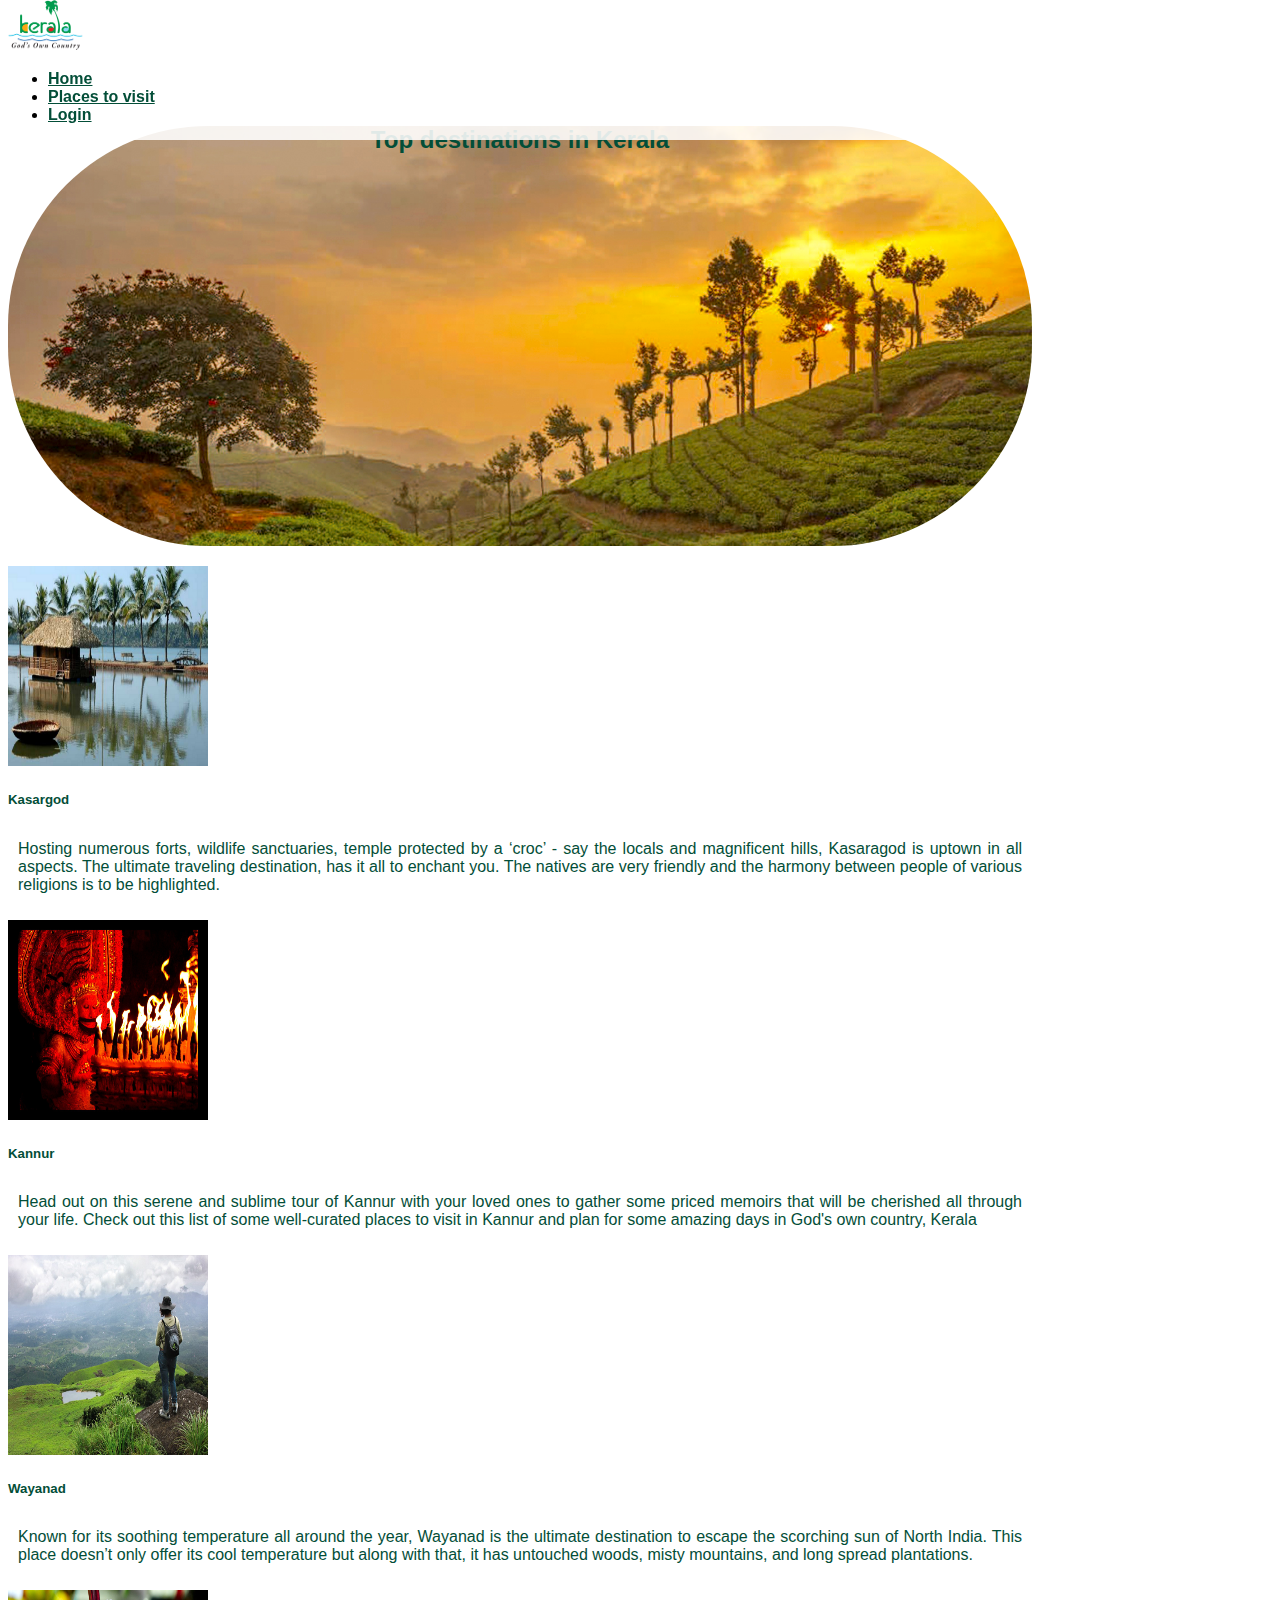
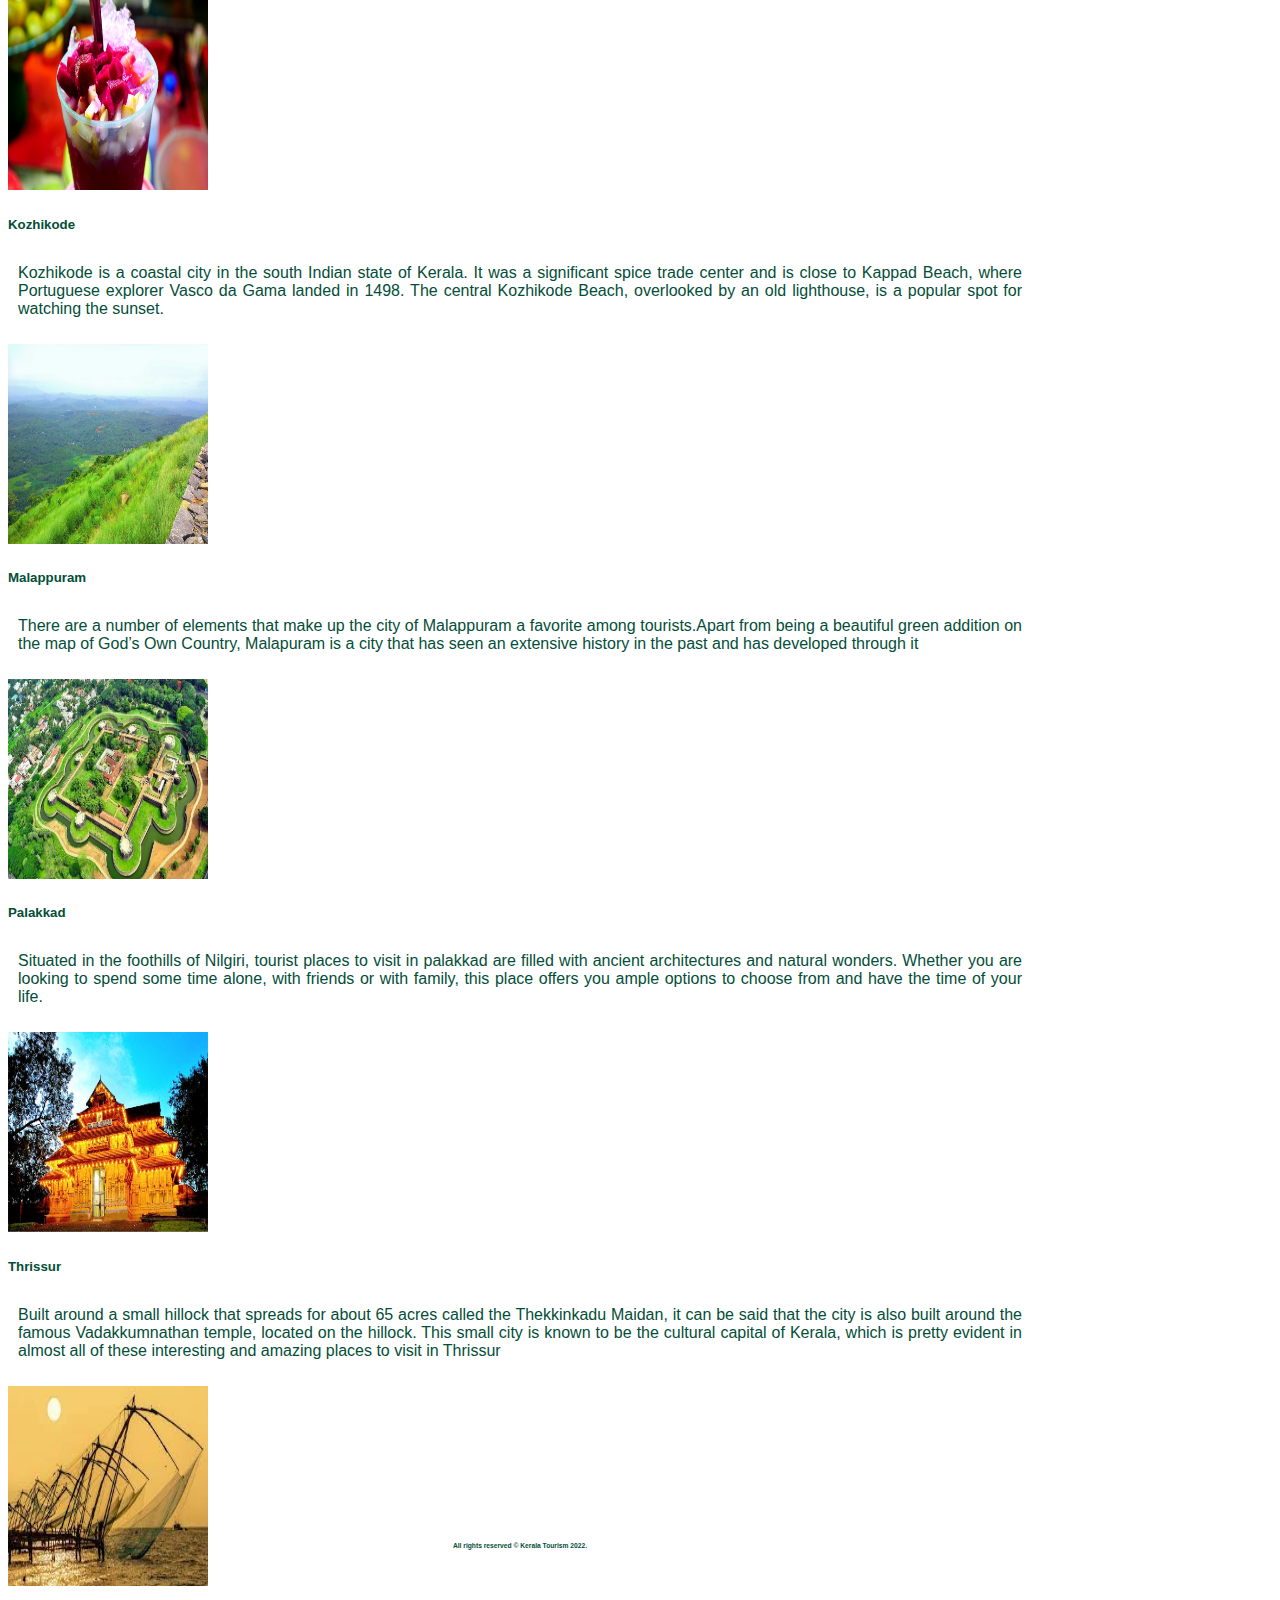
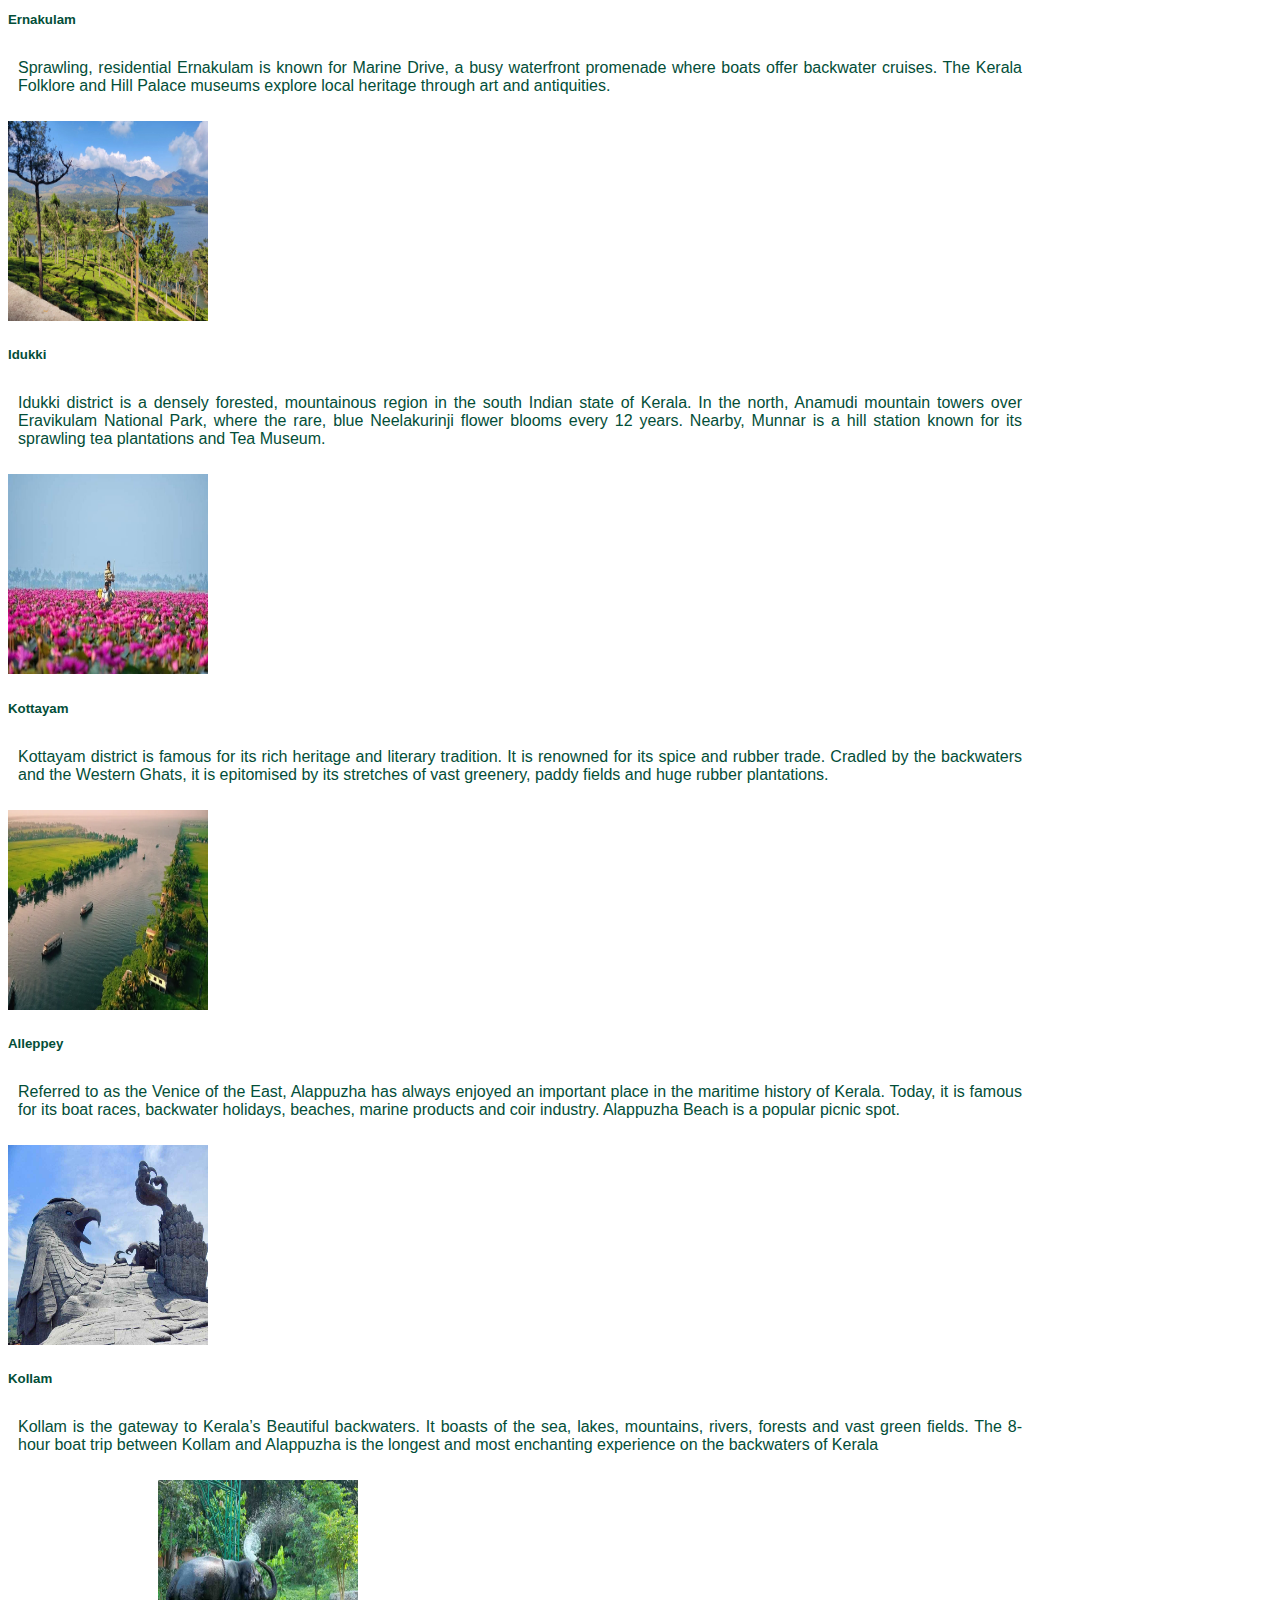
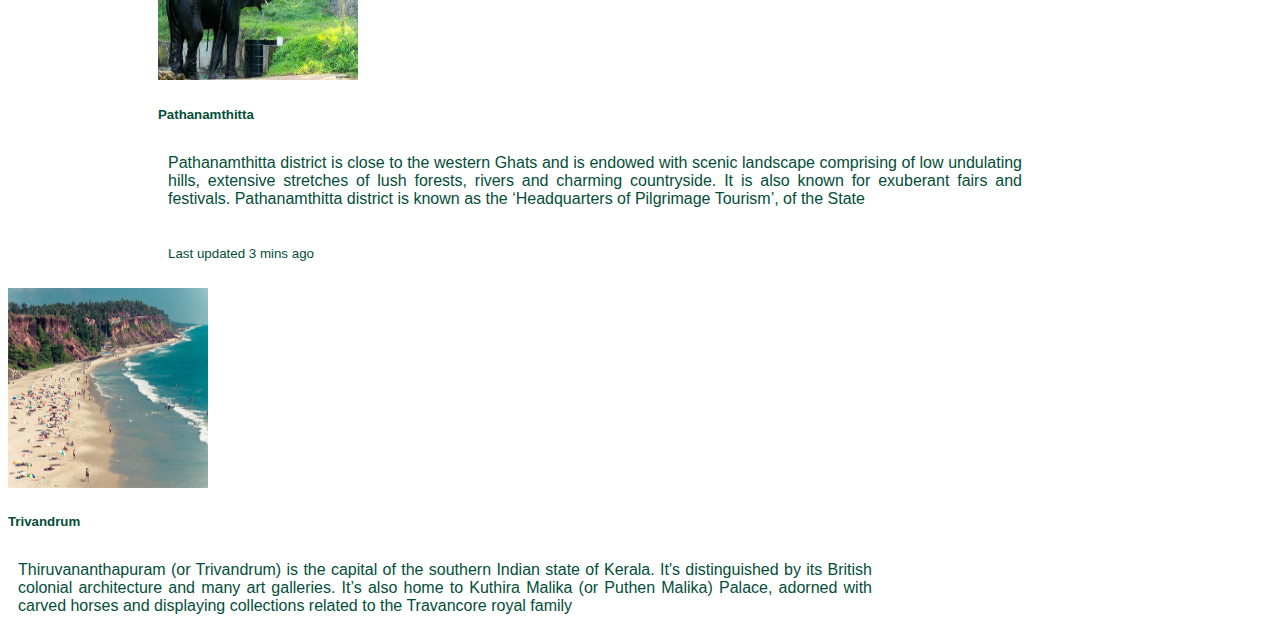
<file: district.html>
<!DOCTYPE html >
<html lang="en">
<head>
    <meta charset="UTF-8">
    <meta http-equiv="X-UA-Compatible" content="IE=edge">
    <meta name="viewport" content="width=device-width, initial-scale=1.0">
    <title>Top destinations</title>
    <link rel="stylesheet" href="./css/main_dis.css">
    <link rel="stylesheet" href="https://cdn.jsdelivr.net/npm/bootstrap@4.6.1/dist/css/bootstrap.min.css" integrity="sha384-zCbKRCUGaJDkqS1kPbPd7TveP5iyJE0EjAuZQTgFLD2ylzuqKfdKlfG/eSrtxUkn" crossorigin="anonymous">
    <script src="https://cdn.jsdelivr.net/npm/jquery@3.5.1/dist/jquery.slim.min.js" integrity="sha384-DfXdz2htPH0lsSSs5nCTpuj/zy4C+OGpamoFVy38MVBnE+IbbVYUew+OrCXaRkfj" crossorigin="anonymous"></script>
    <script src="https://cdn.jsdelivr.net/npm/popper.js@1.16.1/dist/umd/popper.min.js" integrity="sha384-9/reFTGAW83EW2RDu2S0VKaIzap3H66lZH81PoYlFhbGU+6BZp6G7niu735Sk7lN" crossorigin="anonymous"></script>
    <script src="https://cdn.jsdelivr.net/npm/bootstrap@4.6.1/dist/js/bootstrap.min.js" integrity="sha384-VHvPCCyXqtD5DqJeNxl2dtTyhF78xXNXdkwX1CZeRusQfRKp+tA7hAShOK/B/fQ2" crossorigin="anonymous"></script>

</head>
<body >  

  <!-- <div class="" >
      <img src="./images/scenary.jpeg" alt="" class="rounded-pill" height="400px" width="1280px" style="position: relative; margin-left: 20px;">

      <h1> Pack your bags !! Top places to vist in Kerala..!! </h1>

  </div> -->
  <nav>
    <img src="./images/keralalogo.png" alt="logo" height="50px" width="75px">

    <ul class="nav justify-content-end">
      <li class="nav-item">
        <a class="nav-link active" href="./index.html">Home</a>
      </li>
      <li class="nav-item">
        <a class="nav-link" href="./district.html">Places to visit</a>
      </li>
      <li class="nav-item">
        <a class="nav-link" href="./login.html">Login</a>
      </li>
      <!-- <li class="nav-item">
        <a class="nav-link disabled" href="#">Disabled</a>
      </li> -->
    </ul>

  </nav>

  <div class="container">
        
        
            <!-- <header>
                    <img src="./images/keralalogo.png" alt="logo" height="50px" width="75px">
        
            </header> -->
        
           

            <main class="contentmain">
                <h2>Top destinations in Kerala</h2>


            <div class="card-group">
              <div class="card">
                <a href="./kasargod.html">
                  <img class="card-img-top" src="./images/kasargod.jpeg" alt="Card image cap">
                  <div class="card-body">
                  <h5 class="card-title">Kasargod</h5>
                  <p class="card-text">Hosting numerous forts, wildlife sanctuaries, temple protected by a ‘croc’ - say the locals and magnificent hills, Kasaragod is uptown in all aspects. The ultimate traveling destination, has it all to enchant you. The natives are very friendly and the harmony between people of various religions is to be highlighted.</p>
                </div>
                </a>
              </div>
              <div class="card">
                <a href="./kannur.html">
                <img class="card-img-top" src="./images/kannur_theyyam.jpeg" alt="Card image cap">
                <div class="card-body">
                  <h5 class="card-title">Kannur</h5>
                  <p class="card-text">Head out on this serene and sublime tour of Kannur with your loved ones to gather some priced memoirs that will be cherished all through your life.  Check out this list of some well-curated places to visit in Kannur and plan for some amazing days in God's own country, Kerala</p>
                </div>
                </a>
              </div>
              <div class="card">
                <a href="./wayanad.html">
                <img class="card-img-top" src="./images/wayanad.jpeg" alt="Card image cap">
                <div class="card-body">
                  <h5 class="card-title">Wayanad</h5>
                  <p class="card-text">Known for its soothing temperature all around the year, Wayanad is the ultimate destination to escape the scorching sun of North India. This place doesn’t only offer its cool temperature but along with that, it has untouched woods, misty mountains, and long spread plantations.</p>
                </div>
              </div>
            </a>
            </div>

            <div class="card-group" >
              <div class="card">
                <a href="./kozhikode.html">
                <img class="card-img-top" src="./images/kozhikode.jpeg" alt="Card image cap">
                <div class="card-body">
                  <h5 class="card-title">Kozhikode</h5>
                  <p class="card-text">Kozhikode is a coastal city in the south Indian state of Kerala. It was a significant spice trade center and is close to Kappad Beach, where Portuguese explorer Vasco da Gama landed in 1498. The central Kozhikode Beach, overlooked by an old lighthouse, is a popular spot for watching the sunset.</p>
                </div>
                </a>
              </div>
              <div class="card">
                <a href="./malappuram.html">
                <img class="card-img-top" src="./images/malapuram.jpeg" alt="Card image cap">
                <div class="card-body">
                  <h5 class="card-title">Malappuram</h5>
                  <p class="card-text">There are a number of elements that make up the city of Malappuram a favorite among tourists.Apart from being a beautiful green addition on the map of God’s Own Country, Malapuram is a city that has seen an extensive history in the past and has developed through it</p>
                </div>
                </a>
              </div>
              <div class="card">
                <img class="card-img-top" src="./images/Palakkad.jpeg" alt="Card image cap">
                <div class="card-body">
                  <h5 class="card-title">Palakkad</h5>
                  <p class="card-text">Situated in the foothills of Nilgiri, tourist places to visit in palakkad are filled with ancient architectures and natural wonders. Whether you are looking to spend some time alone, with friends or with family, this place offers you ample options to choose from and have the time of your life. </p>
                </div>
              </div>
            </div>
            <div class="card-group">
              <div class="card">
                <img class="card-img-top" src="./images/THRISSUR.jpeg" alt="Card image cap">
                <div class="card-body">
                  <h5 class="card-title">Thrissur</h5>
                  <p class="card-text">Built around a small hillock that spreads for about 65 acres called the Thekkinkadu Maidan, it can be said that the city is also built around the famous Vadakkumnathan temple, located on the hillock. This small city is known to be the cultural capital of Kerala, which is pretty evident in almost all of these interesting and amazing places to visit in Thrissur</p>
                </div>
              </div>
              <div class="card">
                <img class="card-img-top" src="./images/ernakulam.jpeg" alt="Card image cap">
                <div class="card-body">
                  <h5 class="card-title">Ernakulam</h5>
                  <p class="card-text">Sprawling, residential Ernakulam is known for Marine Drive, a busy waterfront promenade where boats offer backwater cruises. The Kerala Folklore and Hill Palace museums explore local heritage through art and antiquities. </p>
                </div>
              </div>
              <div class="card">
                <img class="card-img-top" src="./images/scenary.jpeg" alt="Card image cap">
                <div class="card-body">
                  <h5 class="card-title">Idukki</h5>
                  <p class="card-text">Idukki district is a densely forested, mountainous region in the south Indian state of Kerala. In the north, Anamudi mountain towers over Eravikulam National Park, where the rare, blue Neelakurinji flower blooms every 12 years. Nearby, Munnar is a hill station known for its sprawling tea plantations and Tea Museum.</p>
                </div>
              </div>
            </div>

            <div class="card-group">
              <div class="card">
                <img class="card-img-top" src="./images/Kottayam.jpeg" alt="Card image cap">
                <div class="card-body">
                  <h5 class="card-title">Kottayam</h5>
                  <p class="card-text">Kottayam district is famous for its rich heritage and literary tradition. It is renowned for its spice and rubber trade. Cradled by the backwaters and the Western Ghats, it is epitomised by its stretches of vast greenery, paddy fields and huge rubber plantations.</p>
                </div>
              </div>
              <div class="card">
                <img class="card-img-top" src="./images/alleppey.webp" alt="Card image cap">
                <div class="card-body">
                  <h5 class="card-title">Alleppey</h5>
                  <p class="card-text">Referred to as the Venice of the East, Alappuzha has always enjoyed an important place in the maritime history of Kerala. Today, it is famous for its boat races, backwater holidays, beaches, marine products and coir industry. Alappuzha Beach is a popular picnic spot. </p>
                </div>
              </div>
              <div class="card">
                <img class="card-img-top" src="./images/kollam.jpeg" alt="Card image cap">
                <div class="card-body">
                  <h5 class="card-title">Kollam</h5>
                  <p class="card-text">Kollam is the gateway to Kerala’s Beautiful backwaters. It boasts of the sea, lakes, mountains, rivers, forests and vast green fields. The 8-hour boat trip between Kollam and Alappuzha is the longest and most enchanting experience on the backwaters of Kerala</p>
                </div>
              </div>
            </div>

            <div class="card-group" >
              <div class="card" style="margin-left:150px;">
                <img class="card-img-top" src="./images/pathanamthitta.jpeg" alt="Card image cap">
                <div class="card-body">
                  <h5 class="card-title">Pathanamthitta</h5>
                  <p class="card-text">Pathanamthitta district is close to the western Ghats and is endowed with scenic landscape comprising of low undulating hills, extensive stretches of lush forests, rivers and charming countryside. It is also known for exuberant fairs and festivals. Pathanamthitta district is known as the ‘Headquarters of Pilgrimage Tourism’, of the State</p>
                  <p class="card-text"><small class="text-muted">Last updated 3 mins ago</small></p>
                </div>
              </div>
              <div class="card" style=" margin-right: 150px;">
                <img class="card-img-top" src="./images/thrivandrum.jpeg" alt="Card image cap">
                <div class="card-body">
                  <h5 class="card-title">Trivandrum</h5>
                  <p class="card-text">Thiruvananthapuram (or Trivandrum) is the capital of the southern Indian state of Kerala. It's distinguished by its British colonial architecture and many art galleries. It’s also home to Kuthira Malika (or Puthen Malika) Palace, adorned with carved horses and displaying collections related to the Travancore royal family</p>
                </div>
              </div>
            </div>
            </main>

            
            <footer>
              <h6>All rights reserved © Kerala Tourism 2022. </h6>
          </footer>
      
      <!-- <div id="carouselExampleFade" class="carousel slide carousel-fade" data-ride="carousel">
        <div class="carousel-inner">
          <div class="carousel-item active">
            <img src="./images/scenary.jpeg" class="d-block w-100" alt="...">
          </div>
          <div class="carousel-item">
            <img src="./images/hilltop2.jpeg" class="d-block w-100" alt="...">
          </div>
          <div class="carousel-item">
            <img src="images/hilltop.jpeg" class="d-block w-100" alt="...">
          </div>
        </div>
        <button class="carousel-control-prev" type="button" data-target="#carouselExampleFade" data-slide="prev">
          <span class="carousel-control-prev-icon" aria-hidden="true"></span>
          <span class="sr-only">Previous</span>
        </button>
        <button class="carousel-control-next" type="button" data-target="#carouselExampleFade" data-slide="next">
          <span class="carousel-control-next-icon" aria-hidden="true"></span>
          <span class="sr-only">Next</span>
        </button>
      </div>
           -->
  </div>
</body>
</html>
</file>
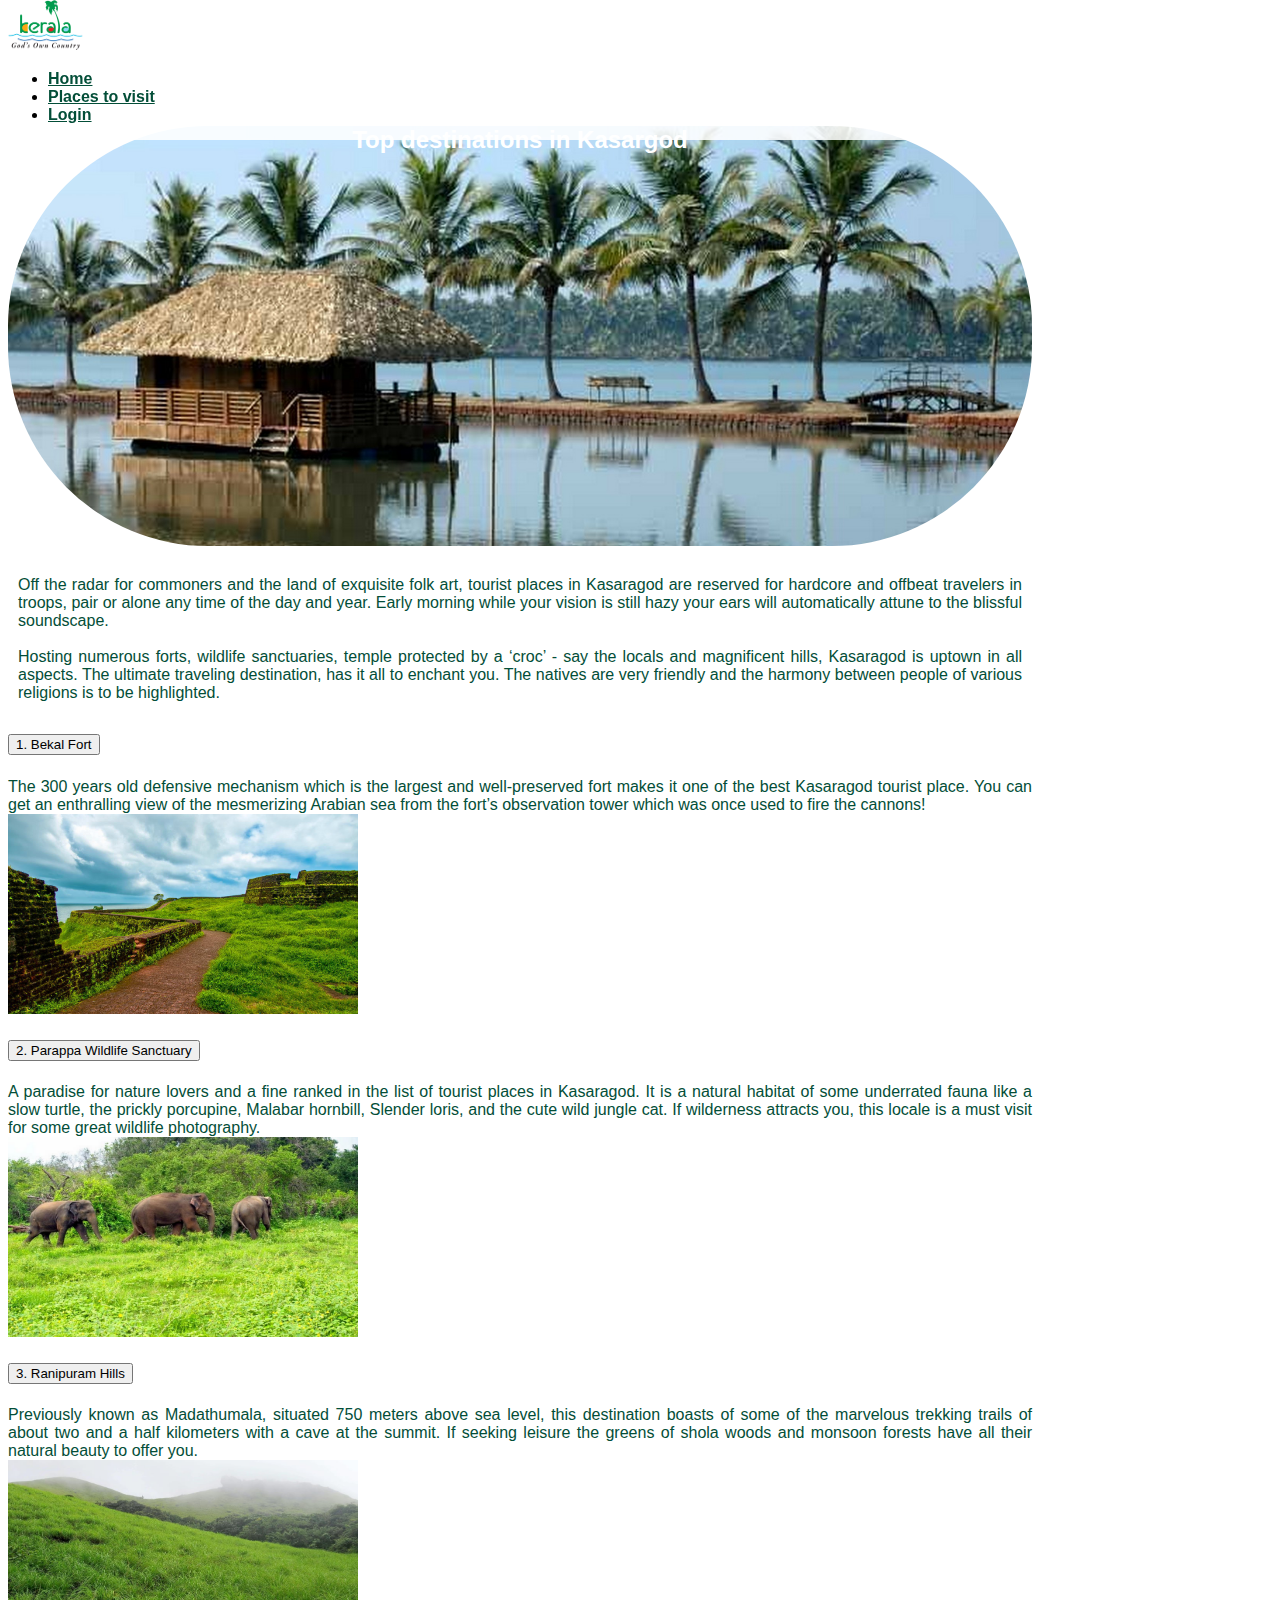
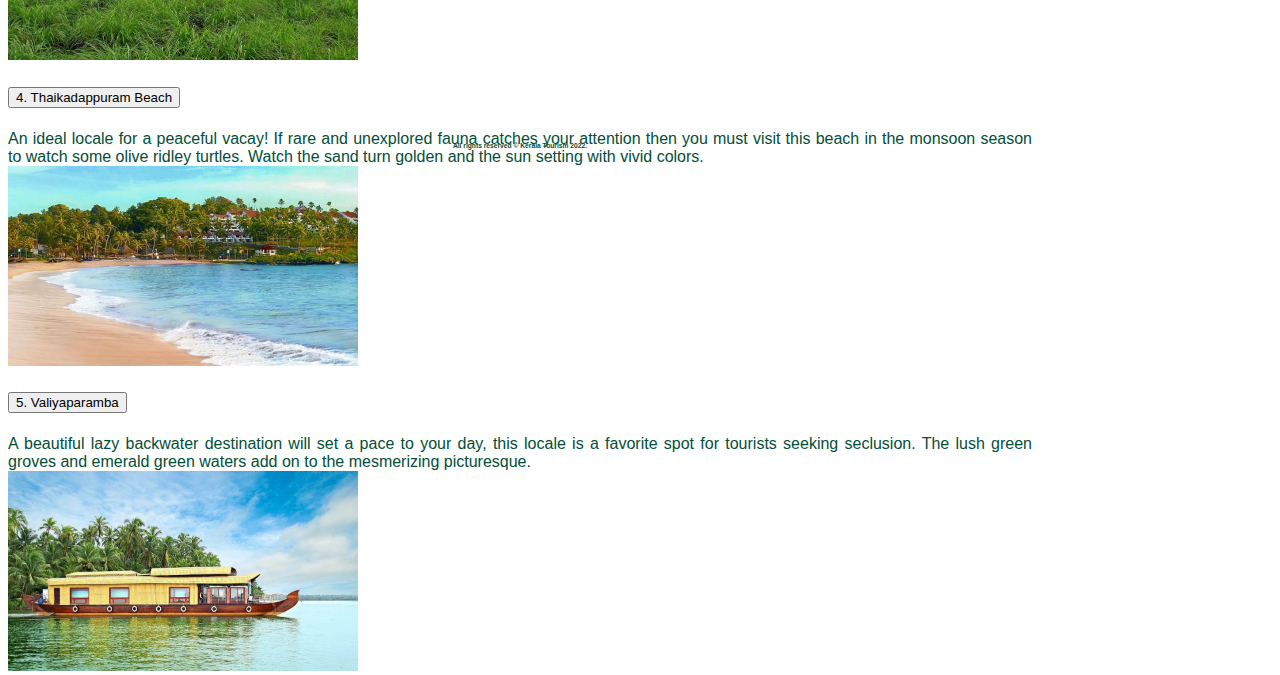
<file: kasargod.html>
<!DOCTYPE html>
<html lang="en">
<head>
    <meta charset="UTF-8">
    <meta http-equiv="X-UA-Compatible" content="IE=edge">
    <meta name="viewport" content="width=device-width, initial-scale=1.0">
    <title>Kannur</title>
    <link rel="stylesheet" href="./css/dis_wise.css">
    <link rel="stylesheet" href="https://cdn.jsdelivr.net/npm/bootstrap@4.6.1/dist/css/bootstrap.min.css" integrity="sha384-zCbKRCUGaJDkqS1kPbPd7TveP5iyJE0EjAuZQTgFLD2ylzuqKfdKlfG/eSrtxUkn" crossorigin="anonymous">
    <script src="https://cdn.jsdelivr.net/npm/jquery@3.5.1/dist/jquery.slim.min.js" integrity="sha384-DfXdz2htPH0lsSSs5nCTpuj/zy4C+OGpamoFVy38MVBnE+IbbVYUew+OrCXaRkfj" crossorigin="anonymous"></script>
    <script src="https://cdn.jsdelivr.net/npm/popper.js@1.16.1/dist/umd/popper.min.js" integrity="sha384-9/reFTGAW83EW2RDu2S0VKaIzap3H66lZH81PoYlFhbGU+6BZp6G7niu735Sk7lN" crossorigin="anonymous"></script>
    <script src="https://cdn.jsdelivr.net/npm/bootstrap@4.6.1/dist/js/bootstrap.min.js" integrity="sha384-VHvPCCyXqtD5DqJeNxl2dtTyhF78xXNXdkwX1CZeRusQfRKp+tA7hAShOK/B/fQ2" crossorigin="anonymous"></script>

</head>
<body>



        <nav>
          <img src="./images/keralalogo.png" alt="logo" height="50px" width="75px">

          <ul class="nav justify-content-end">
            <li class="nav-item">
              <a class="nav-link active" href="./index.html">Home</a>
            </li>
            <li class="nav-item">
              <a class="nav-link" href="./district.html">Places to visit</a>
            </li>
            <li class="nav-item">
              <a class="nav-link" href="./login.html">Login</a>
            </li>
            <!-- <li class="nav-item">
              <a class="nav-link disabled" href="#">Disabled</a>
            </li> -->
          </ul>

        </nav>
        <div class="container">
        
        
            <!-- <header>
                    <img src="./images/keralalogo.png" alt="logo" height="50px" width="75px">
        
            </header> -->
           
        
            <main class="contentmain">
                <h2 class="kasargod">Top destinations in Kasargod</h2>
                <p> Off the radar for commoners and the land of exquisite folk art, tourist places in Kasaragod are reserved for hardcore and offbeat travelers in troops, pair or alone any time of the day and year. Early morning while your vision is still hazy your ears will automatically attune to the blissful soundscape. <br>
                  <br>
                  Hosting numerous forts, wildlife sanctuaries, temple protected by a ‘croc’ - say the locals and magnificent hills, Kasaragod is uptown in all aspects. The ultimate traveling destination, has it all to enchant you. The natives are very friendly and the harmony between people of various religions is to be highlighted.
                </p>

                <div class="accordion" id="accordionExample">
                    <div class="card">
                      <div class="card-header" id="headingOne">
                        <h5 class="mb-0">
                          <button class="btn btn-link" type="button" data-toggle="collapse" data-target="#collapseOne" aria-expanded="true" aria-controls="collapseOne">
                            1. Bekal Fort
                          </button>
                        </h5>
                      </div>
                  
                      <div id="collapseOne" class="collapse show" aria-labelledby="headingOne" data-parent="#accordionExample">
                        <div class="card-body">
                          The 300 years old defensive mechanism which is
                          the largest and well-preserved fort makes it one of the best Kasaragod tourist
                          place. You can get an enthralling view of the mesmerizing Arabian sea from the
                          fort’s observation tower which was once used to fire the cannons!<br>
                          <img src="./images/kasar_bekal.jpeg" alt="bird" height="200px" width="350px">
                        </div>
                      </div>
                    </div>
                    <div class="card">
                      <div class="card-header" id="headingTwo">
                        <h5 class="mb-0">
                          <button class="btn btn-link collapsed" type="button" data-toggle="collapse" data-target="#collapseTwo" aria-expanded="false" aria-controls="collapseTwo">
                            2. Parappa Wildlife Sanctuary
                          </button>
                        </h5>
                        
                      </div>
                      <div id="collapseTwo" class="collapse" aria-labelledby="headingTwo" data-parent="#accordionExample">
                        <div class="card-body">
                          A paradise for nature lovers and a fine ranked in the list of tourist places in Kasaragod. It is a natural habitat of some underrated fauna like a slow turtle, the prickly porcupine, Malabar hornbill, Slender loris, and the cute wild jungle cat.

                          If wilderness attracts you, this locale is a must visit for some great wildlife photography.<br>
                          <img src="./images/parapara.jpeg" alt="bird" height="200px" width="350px">

                        </div>
                      </div>
                    </div>
                    <div class="card">
                      <div class="card-header" id="headingThree">
                        <h5 class="mb-0">
                          <button class="btn btn-link collapsed" type="button" data-toggle="collapse" data-target="#collapseThree" aria-expanded="false" aria-controls="collapseThree">
                            3. Ranipuram Hills
                          </button>
                        </h5>
                      </div>
                      <div id="collapseThree" class="collapse" aria-labelledby="headingThree" data-parent="#accordionExample">
                        <div class="card-body">
                          Previously known as Madathumala, situated 750 meters above sea level, this destination boasts of some of the marvelous trekking trails of about two and a half kilometers with a cave at the summit. If seeking leisure the greens of shola woods and monsoon forests have all their natural beauty to offer you.<br>
                          <img src="./images/ranipuram.jpeg" alt="bird" height="200px" width="350px">

                        </div>
                      </div>
                    </div>

                    <div class="card">
                        <div class="card-header" id="headingFour">
                          <h5 class="mb-0">
                            <button class="btn btn-link collapsed" type="button" data-toggle="collapse" data-target="#collapseFour" aria-expanded="false" aria-controls="collapseFour">
                              4. Thaikadappuram Beach
                            </button>
                          </h5>
                        </div>
                        <div id="collapseFour" class="collapse" aria-labelledby="headingFour" data-parent="#accordionExample">
                          <div class="card-body">
                            An ideal locale for a peaceful vacay! If rare and unexplored fauna catches your attention then you must visit this beach in the monsoon season to watch some olive ridley turtles. Watch the sand turn golden and the sun setting with vivid colors.
                            <br>
                            <img src="./images/kasrbeach.jpeg" alt="bird" height="200px" width="350px">

                          </div>
                        </div>
                      </div>

                      <div class="card">
                        <div class="card-header" id="headingFive">
                          <h5 class="mb-0">
                            <button class="btn btn-link collapsed" type="button" data-toggle="collapse" data-target="#collapseFive" aria-expanded="false" aria-controls="collapseFive">
                              5. Valiyaparamba
                            </button>
                          </h5>
                        </div>
                        <div id="collapseFive" class="collapse" aria-labelledby="headingFive" data-parent="#accordionExample">
                          <div class="card-body">
                            A beautiful lazy backwater destination will set a pace to your day, this locale is a favorite spot for tourists seeking seclusion. The lush green groves and emerald green waters add on to the mesmerizing picturesque.
                            <br>
                            <img src="./images/valiyaparamba.jpeg" alt="bird" height="200px" width="350px">
                          </div>
                        </div>
                      </div>
                  </div>
                  
                  
                <!-- <ol>
                    <li>
                        St. Angelo Fort
                    </li>
                    <li>
                        Muzhappilangad Beach
                    </li>
                    <li>
                        Palakkayam Thattu
                    </li>
                    <li>
                        Paithalmala
                    </li>
                    <li>
                        Madayipara
                    </li>
                </ol> -->
                

            </main>
        
            <footer>
                <h6>All rights reserved © Kerala Tourism 2022. </h6>
            </footer>
        
        </div>


</body>
</html>
</file>
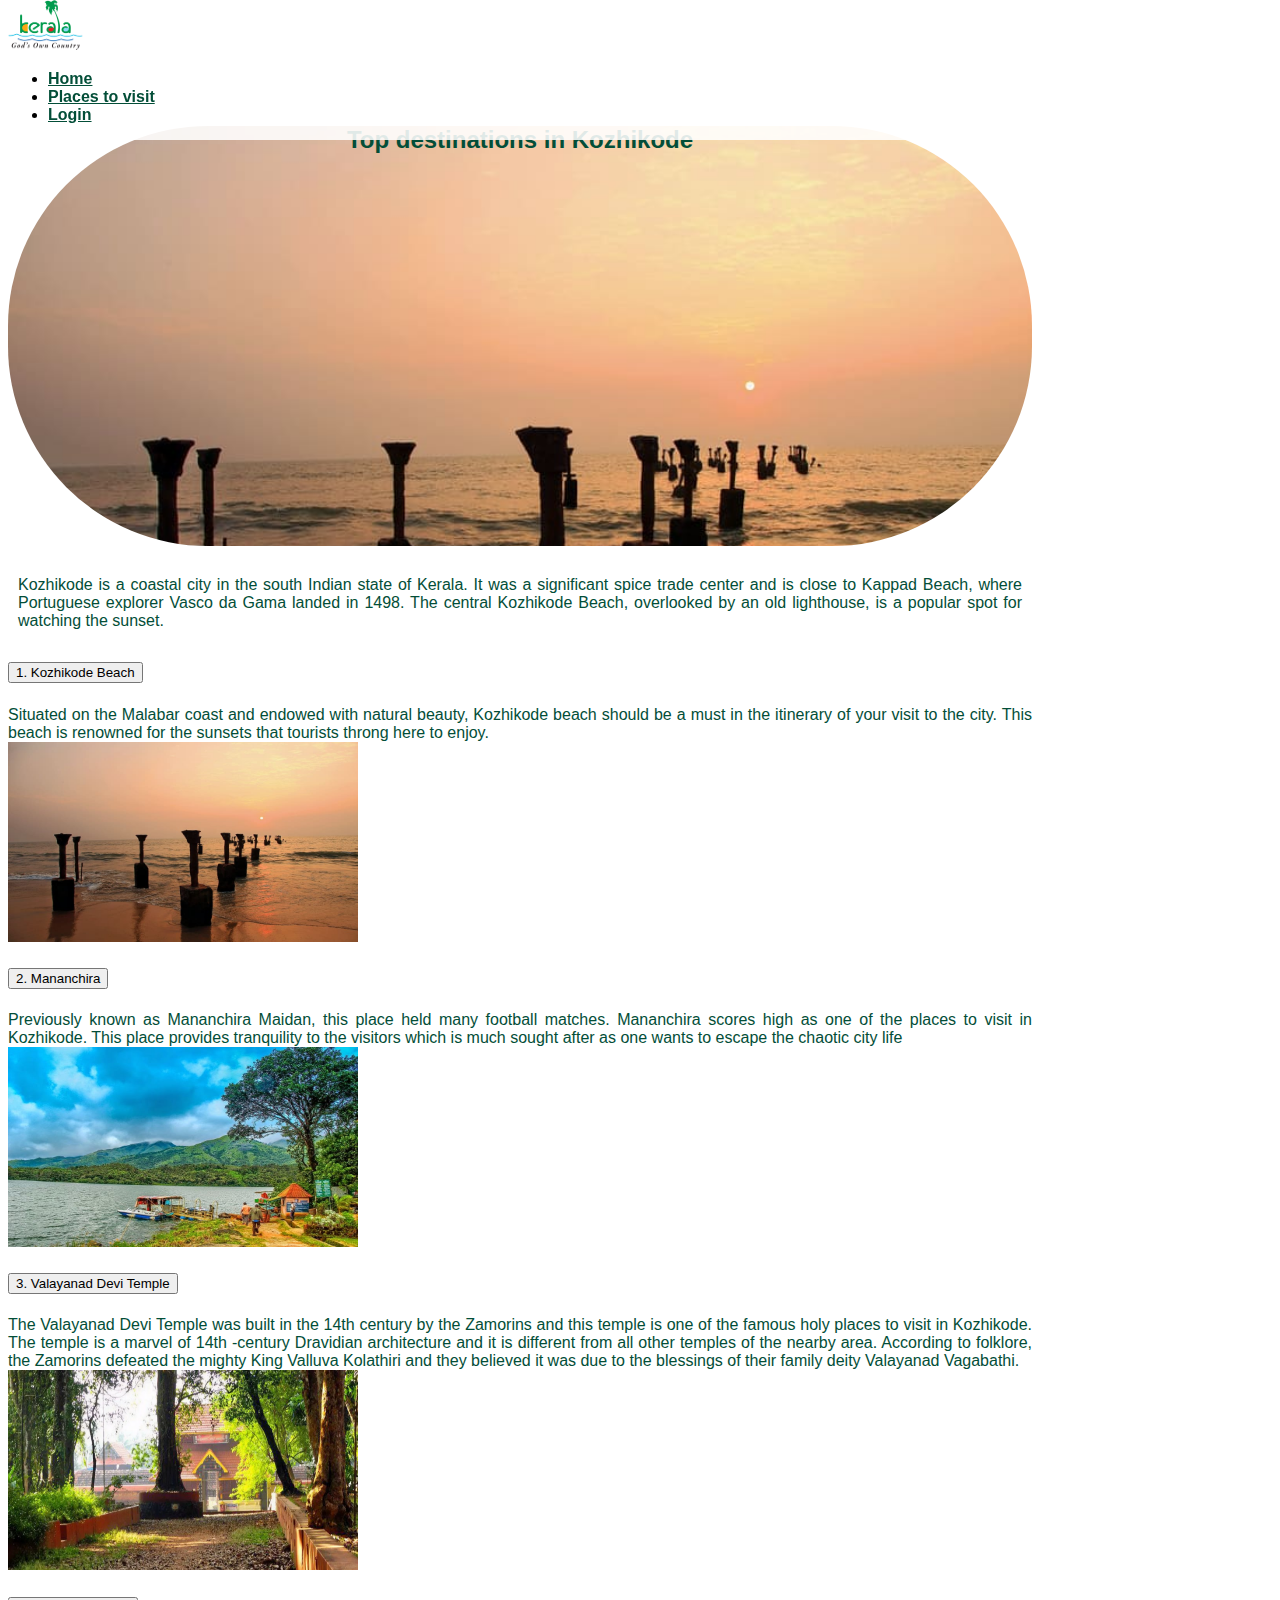
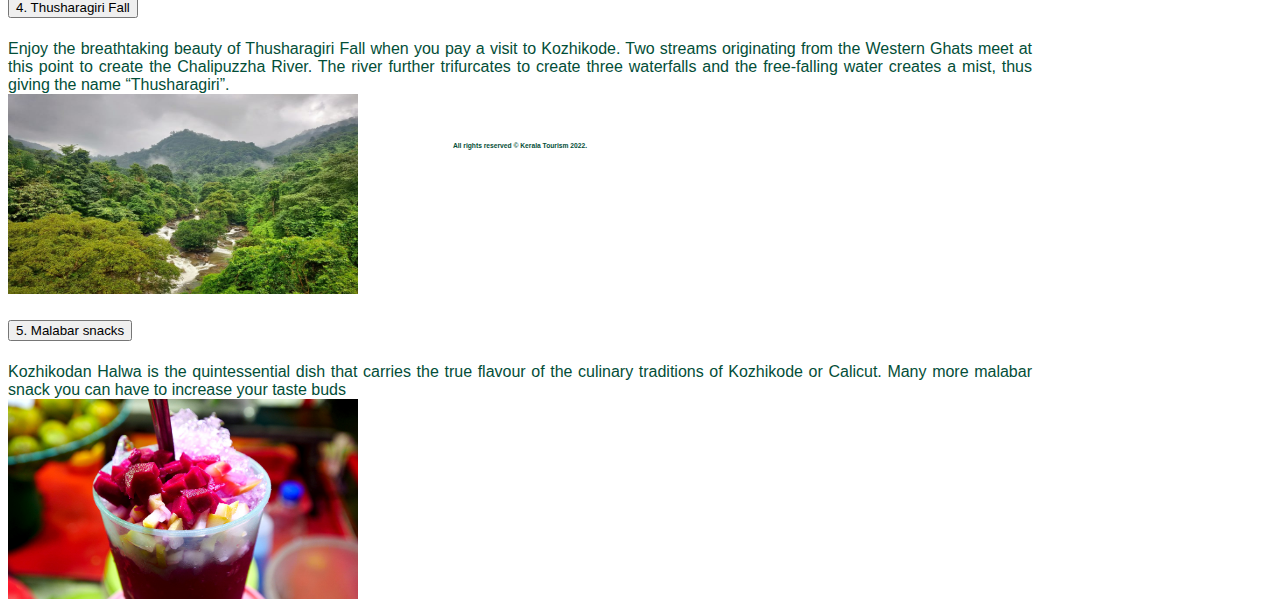
<file: kozhikode.html>
<!DOCTYPE html>
<html lang="en">
<head>
    <meta charset="UTF-8">
    <meta http-equiv="X-UA-Compatible" content="IE=edge">
    <meta name="viewport" content="width=device-width, initial-scale=1.0">
    <title>Kannur</title>
    <link rel="stylesheet" href="./css/dis_wise.css">
    <link rel="stylesheet" href="https://cdn.jsdelivr.net/npm/bootstrap@4.6.1/dist/css/bootstrap.min.css" integrity="sha384-zCbKRCUGaJDkqS1kPbPd7TveP5iyJE0EjAuZQTgFLD2ylzuqKfdKlfG/eSrtxUkn" crossorigin="anonymous">
    <script src="https://cdn.jsdelivr.net/npm/jquery@3.5.1/dist/jquery.slim.min.js" integrity="sha384-DfXdz2htPH0lsSSs5nCTpuj/zy4C+OGpamoFVy38MVBnE+IbbVYUew+OrCXaRkfj" crossorigin="anonymous"></script>
    <script src="https://cdn.jsdelivr.net/npm/popper.js@1.16.1/dist/umd/popper.min.js" integrity="sha384-9/reFTGAW83EW2RDu2S0VKaIzap3H66lZH81PoYlFhbGU+6BZp6G7niu735Sk7lN" crossorigin="anonymous"></script>
    <script src="https://cdn.jsdelivr.net/npm/bootstrap@4.6.1/dist/js/bootstrap.min.js" integrity="sha384-VHvPCCyXqtD5DqJeNxl2dtTyhF78xXNXdkwX1CZeRusQfRKp+tA7hAShOK/B/fQ2" crossorigin="anonymous"></script>

</head>
<body>



        <nav>
          <img src="./images/keralalogo.png" alt="logo" height="50px" width="75px">

          <ul class="nav justify-content-end">
            <li class="nav-item">
              <a class="nav-link active" href="./index.html">Home</a>
            </li>
            <li class="nav-item">
              <a class="nav-link" href="./district.html">Places to visit</a>
            </li>
            <li class="nav-item">
              <a class="nav-link" href="./login.html">Login</a>
            </li>
            <!-- <li class="nav-item">
              <a class="nav-link disabled" href="#">Disabled</a>
            </li> -->
          </ul>

        </nav>
        <div class="container">
        
        
            <!-- <header>
                    <img src="./images/keralalogo.png" alt="logo" height="50px" width="75px">
        
            </header> -->
           
        
            <main class="contentmain">
                <h2 class="kozhikode">Top destinations in Kozhikode</h2>
                <p> Kozhikode is a coastal city in the south Indian state of Kerala. It was a significant spice trade center and is close to Kappad Beach, where Portuguese explorer Vasco da Gama landed in 1498. The central Kozhikode Beach, overlooked by an old lighthouse, is a popular spot for watching the sunset.
                </p>

                <div class="accordion" id="accordionExample">
                    <div class="card">
                      <div class="card-header" id="headingOne">
                        <h5 class="mb-0">
                          <button class="btn btn-link" type="button" data-toggle="collapse" data-target="#collapseOne" aria-expanded="true" aria-controls="collapseOne">
                            1. Kozhikode Beach
                          </button>
                        </h5>
                      </div>
                  
                      <div id="collapseOne" class="collapse show" aria-labelledby="headingOne" data-parent="#accordionExample">
                        <div class="card-body">
                          Situated on the Malabar coast and endowed with natural beauty, Kozhikode beach should be a must in the itinerary of your visit to the city. This beach is renowned for the sunsets that tourists throng here to enjoy.<br>
                          <img src="./images/beach_kozhikode.jpeg" alt="bird" height="200px" width="350px">
                        </div>
                      </div>
                    </div>
                    <div class="card">
                      <div class="card-header" id="headingTwo">
                        <h5 class="mb-0">
                          <button class="btn btn-link collapsed" type="button" data-toggle="collapse" data-target="#collapseTwo" aria-expanded="false" aria-controls="collapseTwo">
                            2. Mananchira
                          </button>
                        </h5>
                        
                      </div>
                      <div id="collapseTwo" class="collapse" aria-labelledby="headingTwo" data-parent="#accordionExample">
                        <div class="card-body">
                          Previously known as Mananchira Maidan, this place held many football matches. Mananchira scores high as one of the places to visit in Kozhikode. This place provides tranquility to the visitors which is much sought after as one wants to escape the chaotic city life<br>
                          <img src="./images/bsd_wayanad.jpeg" alt="bird" height="200px" width="350px">

                        </div>
                      </div>
                    </div>
                    <div class="card">
                      <div class="card-header" id="headingThree">
                        <h5 class="mb-0">
                          <button class="btn btn-link collapsed" type="button" data-toggle="collapse" data-target="#collapseThree" aria-expanded="false" aria-controls="collapseThree">
                            3. Valayanad Devi Temple
                          </button>
                        </h5>
                      </div>
                      <div id="collapseThree" class="collapse" aria-labelledby="headingThree" data-parent="#accordionExample">
                        <div class="card-body">
                          The Valayanad Devi Temple was built in the 14th century by the Zamorins and this temple is one of the famous holy places to visit in Kozhikode. The temple is a marvel of 14th -century Dravidian architecture and it is different from all other temples of the nearby area. According to folklore, the Zamorins defeated the mighty King Valluva Kolathiri and they believed it was due to the blessings of their family deity Valayanad Vagabathi.
                        <br>
                          <img src="./images/temple_kozhi.webp" alt="bird" height="200px" width="350px">

                        </div>
                      </div>
                    </div>

                    <div class="card">
                        <div class="card-header" id="headingFour">
                          <h5 class="mb-0">
                            <button class="btn btn-link collapsed" type="button" data-toggle="collapse" data-target="#collapseFour" aria-expanded="false" aria-controls="collapseFour">
                              4. Thusharagiri Fall
                            </button>
                          </h5>
                        </div>
                        <div id="collapseFour" class="collapse" aria-labelledby="headingFour" data-parent="#accordionExample">
                          <div class="card-body">
                            Enjoy the breathtaking beauty of Thusharagiri Fall when you pay a visit to Kozhikode.  Two streams originating from the Western Ghats meet at this point to create the Chalipuzzha River. The river further trifurcates to create three waterfalls and the free-falling water creates a mist, thus giving the name “Thusharagiri”.
                            <br>
                            <img src="./images/Thusharagiri_kozhikode.jpeg" alt="bird" height="200px" width="350px">

                          </div>
                        </div>
                      </div>

                      <div class="card">
                        <div class="card-header" id="headingFive">
                          <h5 class="mb-0">
                            <button class="btn btn-link collapsed" type="button" data-toggle="collapse" data-target="#collapseFive" aria-expanded="false" aria-controls="collapseFive">
                              5. Malabar snacks
                            </button>
                          </h5>
                        </div>
                        <div id="collapseFive" class="collapse" aria-labelledby="headingFive" data-parent="#accordionExample">
                          <div class="card-body">
                            Kozhikodan Halwa is the quintessential dish that carries the true flavour of the culinary traditions of Kozhikode or Calicut. Many more malabar snack you can have to increase your taste buds                    
                            <br>
                            <img src="./images/kozhikode.jpeg" alt="bird" height="200px" width="350px">
                          </div>
                        </div>
                      </div>
                  </div>
                  
                  
                <!-- <ol>
                    <li>
                        St. Angelo Fort
                    </li>
                    <li>
                        Muzhappilangad Beach
                    </li>
                    <li>
                        Palakkayam Thattu
                    </li>
                    <li>
                        Paithalmala
                    </li>
                    <li>
                        Madayipara
                    </li>
                </ol> -->
                

            </main>
        
            <footer>
                <h6>All rights reserved © Kerala Tourism 2022. </h6>
            </footer>
        
        </div>


</body>
</html>
</file>
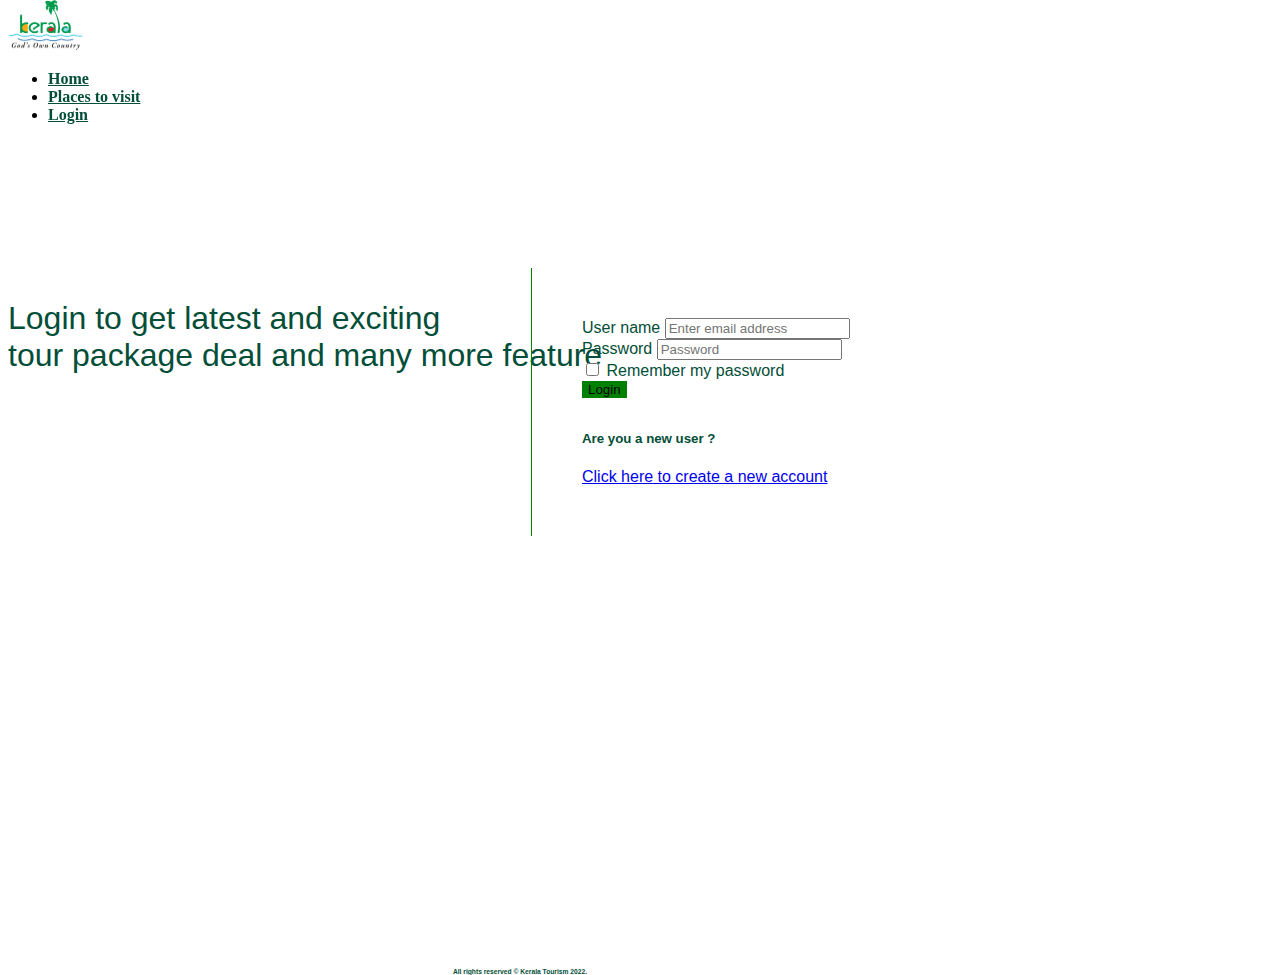
<file: login.html>
<!DOCTYPE html>
<html lang="en">
<head>
    <meta charset="UTF-8">
    <meta http-equiv="X-UA-Compatible" content="IE=edge">
    <meta name="viewport" content="width=device-width, initial-scale=1.0">
    <title>Login</title>
    <link rel="stylesheet" href="./css/login.css">
    <link rel="stylesheet" href="https://cdn.jsdelivr.net/npm/bootstrap@4.6.1/dist/css/bootstrap.min.css" integrity="sha384-zCbKRCUGaJDkqS1kPbPd7TveP5iyJE0EjAuZQTgFLD2ylzuqKfdKlfG/eSrtxUkn" crossorigin="anonymous">
    <script src="https://cdn.jsdelivr.net/npm/jquery@3.5.1/dist/jquery.slim.min.js" integrity="sha384-DfXdz2htPH0lsSSs5nCTpuj/zy4C+OGpamoFVy38MVBnE+IbbVYUew+OrCXaRkfj" crossorigin="anonymous"></script>
    <script src="https://cdn.jsdelivr.net/npm/popper.js@1.16.1/dist/umd/popper.min.js" integrity="sha384-9/reFTGAW83EW2RDu2S0VKaIzap3H66lZH81PoYlFhbGU+6BZp6G7niu735Sk7lN" crossorigin="anonymous"></script>
    <script src="https://cdn.jsdelivr.net/npm/bootstrap@4.6.1/dist/js/bootstrap.min.js" integrity="sha384-VHvPCCyXqtD5DqJeNxl2dtTyhF78xXNXdkwX1CZeRusQfRKp+tA7hAShOK/B/fQ2" crossorigin="anonymous"></script>
    <script src="./scripts/script.js" defer></script>

</head>
<body>
  <nav>
    <img src="./images/keralalogo.png" alt="logo" height="50px" width="75px">

    <ul class="nav justify-content-end">
      <li class="nav-item">
        <a class="nav-link active" href="./index.html">Home</a>
      </li>
      <li class="nav-item">
        <a class="nav-link" href="./district.html">Places to visit</a>
      </li>
      <li class="nav-item">
        <a class="nav-link" href="./login.html">Login</a>
      </li>
      <!-- <li class="nav-item">
        <a class="nav-link disabled" href="#">Disabled</a>
      </li> -->
    </ul>

  </nav>
    <div class="container">

      

      <main class="loginMain">  

        <p> Login to get latest and exciting <br> tour package deal and many more feature </p>


        <form class="formlayout" > 
            <div class="form-grouptest">
              <label for="exampleInputEmail1">User name</label>
              <input type="text" class="form-control" id="exampleInputEmail1" aria-describedby="emailHelptest" placeholder="Enter email address">
              <span id="emailHelp" ></span>
            </div>
            <div class="form-group">
              <label for="exampleInputPassword1">Password</label>
              <input type="password" class="form-control" oninput="pwd_strength()" id="exampleInputPassword1" placeholder="Password">
              <span id="pwdStrength"></span>
              <span id="pwdHelp" ></span>

            </div>
            <div class="form-group form-check">
              <input type="checkbox" class="form-check-input" id="exampleCheck1">
              <label class="form-check-label" for="exampleCheck1">Remember my password</label>
            </div>
            <button type="button"  onclick="validate(); pwd_validate()" class="btn btn-primary" style="background-color: green; border: green;">Login</button>

            <div class="login-misc">
              <h5> Are you a new user ? <br></h5>
              <a href="./signup.html"> Click here to create a new account </a>
          </div>
          </form>




<!-- 
        <form class="formlayout" > 
          <div class="form-group">
            <label for="exampleInputEmail1">Email address</label>
            <input type="email" class="form-control" id="exampleInputEmail1" aria-describedby="emailHelp" placeholder="Enter email">
            <small id="emailHelp" class="form-text text-muted">We'll never share your email with anyone else.</small>
          </div>
          <div class="form-group">
            <label for="exampleInputPassword1">Password</label>
            <input type="password" class="form-control" id="exampleInputPassword1" placeholder="Password">
          </div>
          <div class="form-group form-check">
            <input type="checkbox" class="form-check-input" id="exampleCheck1">
            <label class="form-check-label" for="exampleCheck1">Remember my password</label>
          </div>
          <button type="submit" onsubmit="nived()" class="btn btn-primary" style="background-color: green; border: green;">Login</button>

          <div class="login-misc">
            <h5> Are you a new user ? <br></h5>
            <a href="./signup.html"> Click here to create a new account </a>
        </div>
        </form> -->

        
    </main>
    <footer>
      <h6>All rights reserved © Kerala Tourism 2022. </h6>
    </footer>  
    
    </div>
</body>
</html>
</file>
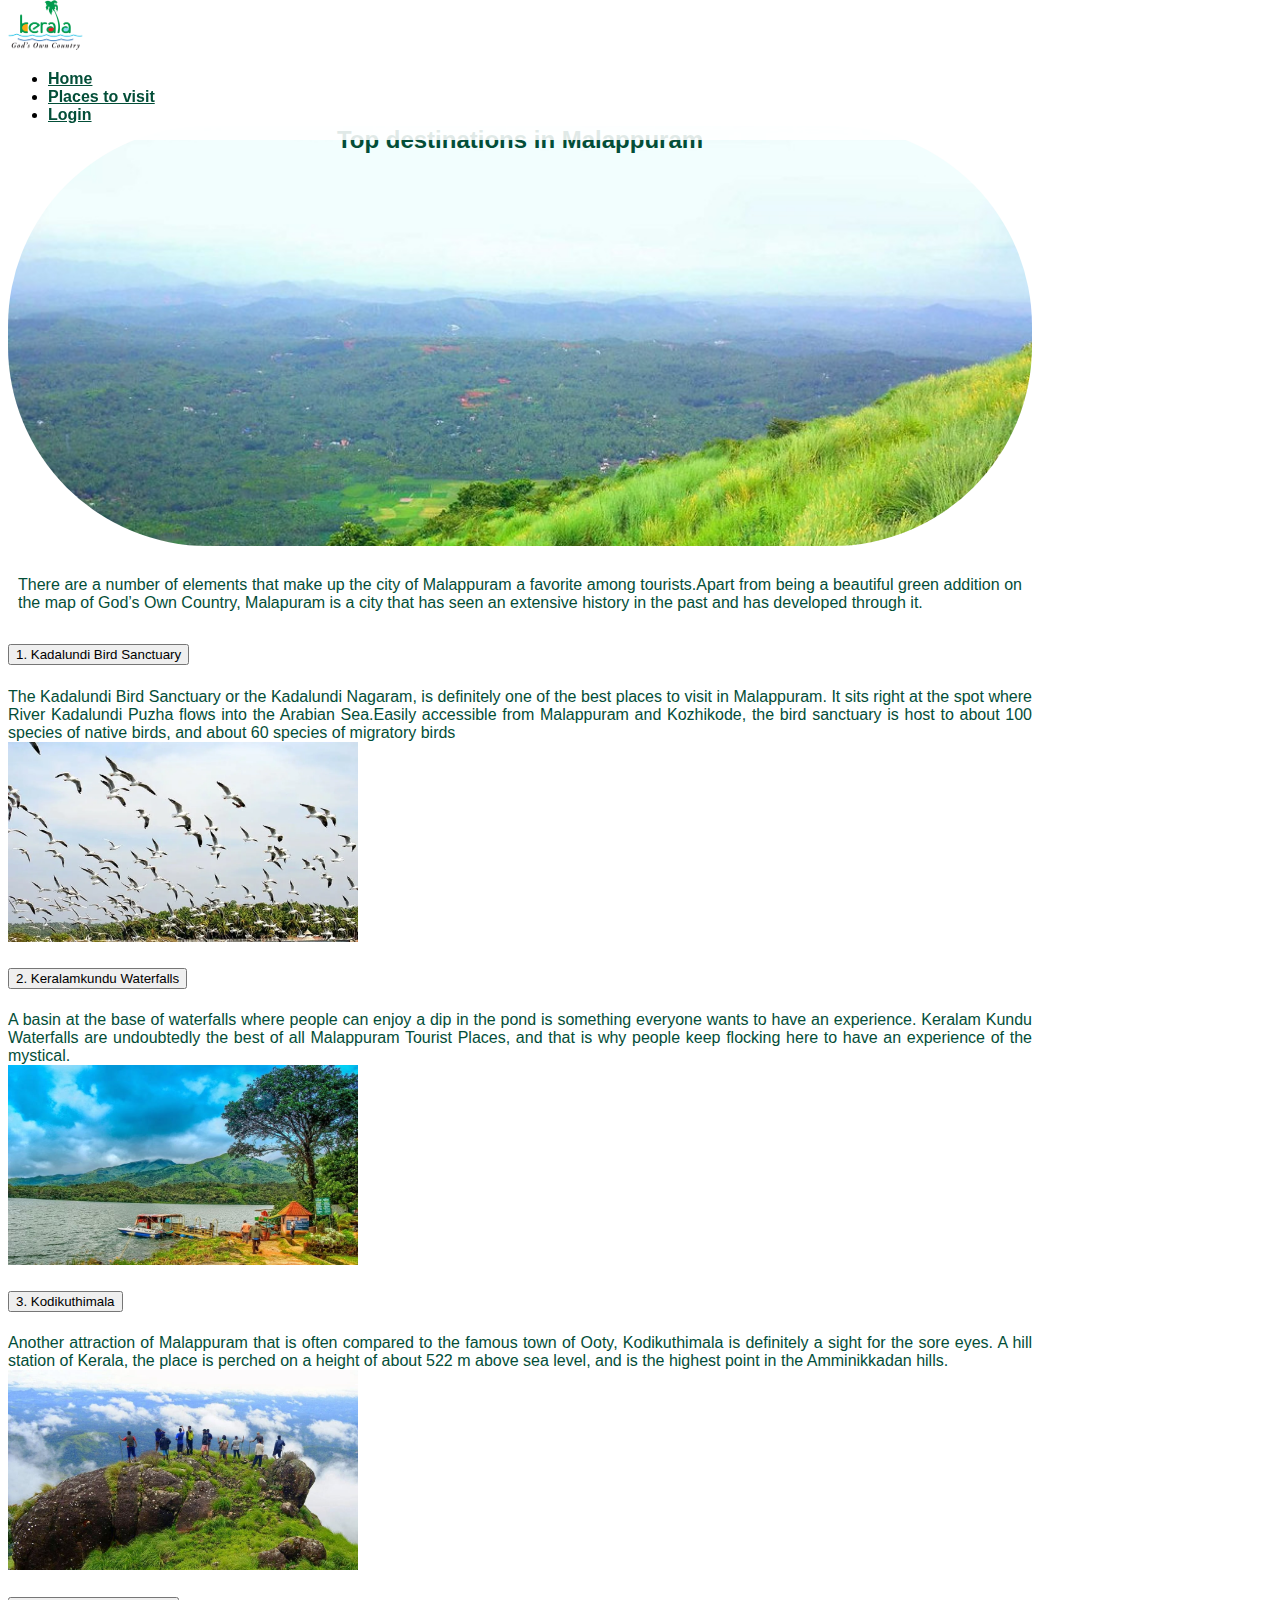
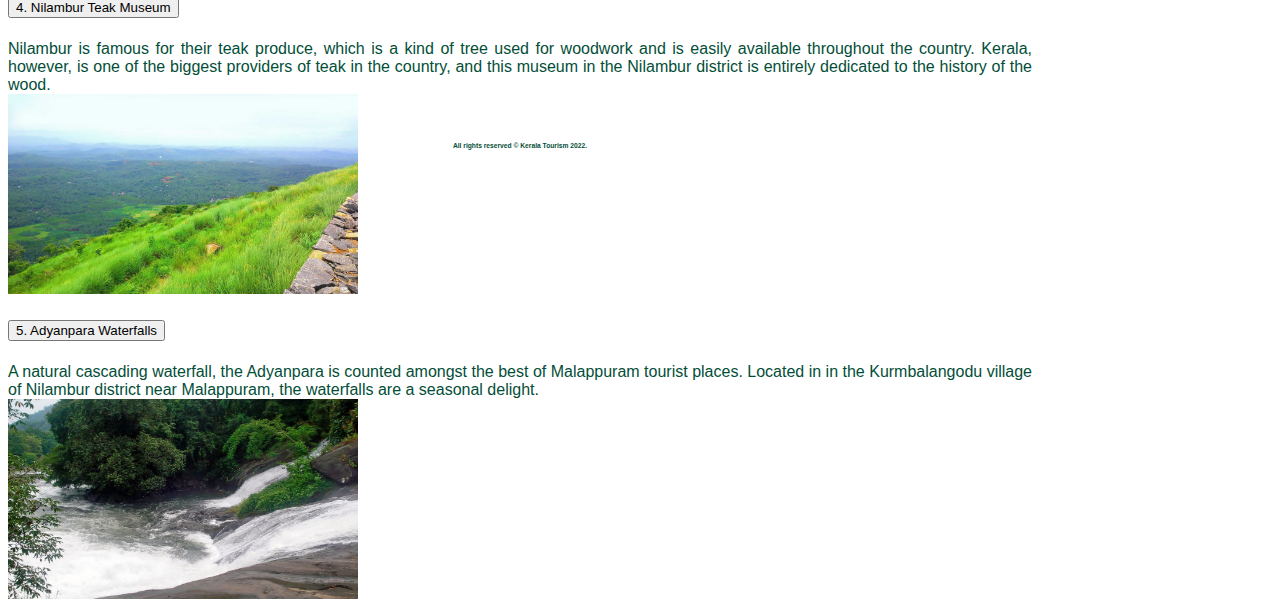
<file: malappuram.html>
<!DOCTYPE html>
<html lang="en">
<head>
    <meta charset="UTF-8">
    <meta http-equiv="X-UA-Compatible" content="IE=edge">
    <meta name="viewport" content="width=device-width, initial-scale=1.0">
    <title>Kannur</title>
    <link rel="stylesheet" href="./css/dis_wise.css">
    <link rel="stylesheet" href="https://cdn.jsdelivr.net/npm/bootstrap@4.6.1/dist/css/bootstrap.min.css" integrity="sha384-zCbKRCUGaJDkqS1kPbPd7TveP5iyJE0EjAuZQTgFLD2ylzuqKfdKlfG/eSrtxUkn" crossorigin="anonymous">
    <script src="https://cdn.jsdelivr.net/npm/jquery@3.5.1/dist/jquery.slim.min.js" integrity="sha384-DfXdz2htPH0lsSSs5nCTpuj/zy4C+OGpamoFVy38MVBnE+IbbVYUew+OrCXaRkfj" crossorigin="anonymous"></script>
    <script src="https://cdn.jsdelivr.net/npm/popper.js@1.16.1/dist/umd/popper.min.js" integrity="sha384-9/reFTGAW83EW2RDu2S0VKaIzap3H66lZH81PoYlFhbGU+6BZp6G7niu735Sk7lN" crossorigin="anonymous"></script>
    <script src="https://cdn.jsdelivr.net/npm/bootstrap@4.6.1/dist/js/bootstrap.min.js" integrity="sha384-VHvPCCyXqtD5DqJeNxl2dtTyhF78xXNXdkwX1CZeRusQfRKp+tA7hAShOK/B/fQ2" crossorigin="anonymous"></script>

</head>
<body>



        <nav>
          <img src="./images/keralalogo.png" alt="logo" height="50px" width="75px">

          <ul class="nav justify-content-end">
            <li class="nav-item">
              <a class="nav-link active" href="./index.html">Home</a>
            </li>
            <li class="nav-item">
              <a class="nav-link" href="./district.html">Places to visit</a>
            </li>
            <li class="nav-item">
              <a class="nav-link" href="./login.html">Login</a>
            </li>
            <!-- <li class="nav-item">
              <a class="nav-link disabled" href="#">Disabled</a>
            </li> -->
          </ul>

        </nav>
        <div class="container">
        
        
            <!-- <header>
                    <img src="./images/keralalogo.png" alt="logo" height="50px" width="75px">
        
            </header> -->
           
        
            <main class="contentmain">
                <h2 class="malapuram">Top destinations in Malappuram</h2>
                <p> There are a number of elements that make up the city of Malappuram a favorite among tourists.Apart from being a beautiful green addition on the map of God’s Own Country, Malapuram is a city that has seen an extensive history in the past and has developed through it.
                </p>

                <div class="accordion" id="accordionExample">
                    <div class="card">
                      <div class="card-header" id="headingOne">
                        <h5 class="mb-0">
                          <button class="btn btn-link" type="button" data-toggle="collapse" data-target="#collapseOne" aria-expanded="true" aria-controls="collapseOne">
                            1. Kadalundi Bird Sanctuary
                          </button>
                        </h5>
                      </div>
                  
                      <div id="collapseOne" class="collapse show" aria-labelledby="headingOne" data-parent="#accordionExample">
                        <div class="card-body">
                          The Kadalundi Bird Sanctuary or the Kadalundi Nagaram, is definitely one of the best places to visit in Malappuram. It sits right at the spot where River Kadalundi Puzha flows into the Arabian Sea.Easily accessible from Malappuram and Kozhikode, the bird sanctuary is host to about 100 species of native birds, and about 60 species of migratory birds<br>
                          <img src="./images/birdsanturay.webp" alt="bird" height="200px" width="350px">
                        </div>
                      </div>
                    </div>
                    <div class="card">
                      <div class="card-header" id="headingTwo">
                        <h5 class="mb-0">
                          <button class="btn btn-link collapsed" type="button" data-toggle="collapse" data-target="#collapseTwo" aria-expanded="false" aria-controls="collapseTwo">
                            2. Keralamkundu Waterfalls
                          </button>
                        </h5>
                        
                      </div>
                      <div id="collapseTwo" class="collapse" aria-labelledby="headingTwo" data-parent="#accordionExample">
                        <div class="card-body">
                          A basin at the base of waterfalls where people can enjoy a dip in the pond is something everyone wants to have an experience. Keralam Kundu Waterfalls are undoubtedly the best of all Malappuram Tourist Places, and that is why people keep flocking here to have an experience of the mystical.<br>
                          <img src="./images/bsd_wayanad.jpeg" alt="bird" height="200px" width="350px">

                        </div>
                      </div>
                    </div>
                    <div class="card">
                      <div class="card-header" id="headingThree">
                        <h5 class="mb-0">
                          <button class="btn btn-link collapsed" type="button" data-toggle="collapse" data-target="#collapseThree" aria-expanded="false" aria-controls="collapseThree">
                            3. Kodikuthimala
                          </button>
                        </h5>
                      </div>
                      <div id="collapseThree" class="collapse" aria-labelledby="headingThree" data-parent="#accordionExample">
                        <div class="card-body">
                          Another attraction of Malappuram that is often compared to the famous town of Ooty, Kodikuthimala is definitely a sight for the sore eyes. A hill station of Kerala, the place is perched on a height of about 522 m above sea level, and is the highest point in the Amminikkadan hills.
                        <br>
                          <img src="./images/kodikutimala.jpg" alt="bird" height="200px" width="350px">

                        </div>
                      </div>
                    </div>

                    <div class="card">
                        <div class="card-header" id="headingFour">
                          <h5 class="mb-0">
                            <button class="btn btn-link collapsed" type="button" data-toggle="collapse" data-target="#collapseFour" aria-expanded="false" aria-controls="collapseFour">
                              4. Nilambur Teak Museum
                            </button>
                          </h5>
                        </div>
                        <div id="collapseFour" class="collapse" aria-labelledby="headingFour" data-parent="#accordionExample">
                          <div class="card-body">
                            Nilambur is famous for their teak produce, which is a kind of tree used for woodwork and is easily available throughout the country. Kerala, however, is one of the biggest providers of teak in the country, and this museum in the Nilambur district is entirely dedicated to the history of the wood.
                            <br>
                            <img src="./images/malapuram.jpeg" alt="bird" height="200px" width="350px">

                          </div>
                        </div>
                      </div>

                      <div class="card">
                        <div class="card-header" id="headingFive">
                          <h5 class="mb-0">
                            <button class="btn btn-link collapsed" type="button" data-toggle="collapse" data-target="#collapseFive" aria-expanded="false" aria-controls="collapseFive">
                              5. Adyanpara Waterfalls
                            </button>
                          </h5>
                        </div>
                        <div id="collapseFive" class="collapse" aria-labelledby="headingFive" data-parent="#accordionExample">
                          <div class="card-body">
                            A natural cascading waterfall, the Adyanpara is counted amongst the best of Malappuram tourist places. Located in in the Kurmbalangodu village of Nilambur district near Malappuram, the waterfalls are a seasonal delight.
                            <br>
                            <img src="./images/adayanpara.jpg" alt="bird" height="200px" width="350px">
                          </div>
                        </div>
                      </div>
                  </div>
                  
                  
                <!-- <ol>
                    <li>
                        St. Angelo Fort
                    </li>
                    <li>
                        Muzhappilangad Beach
                    </li>
                    <li>
                        Palakkayam Thattu
                    </li>
                    <li>
                        Paithalmala
                    </li>
                    <li>
                        Madayipara
                    </li>
                </ol> -->
                

            </main>
        
            <footer>
                <h6>All rights reserved © Kerala Tourism 2022. </h6>
            </footer>
        
        </div>


</body>
</html>
</file>
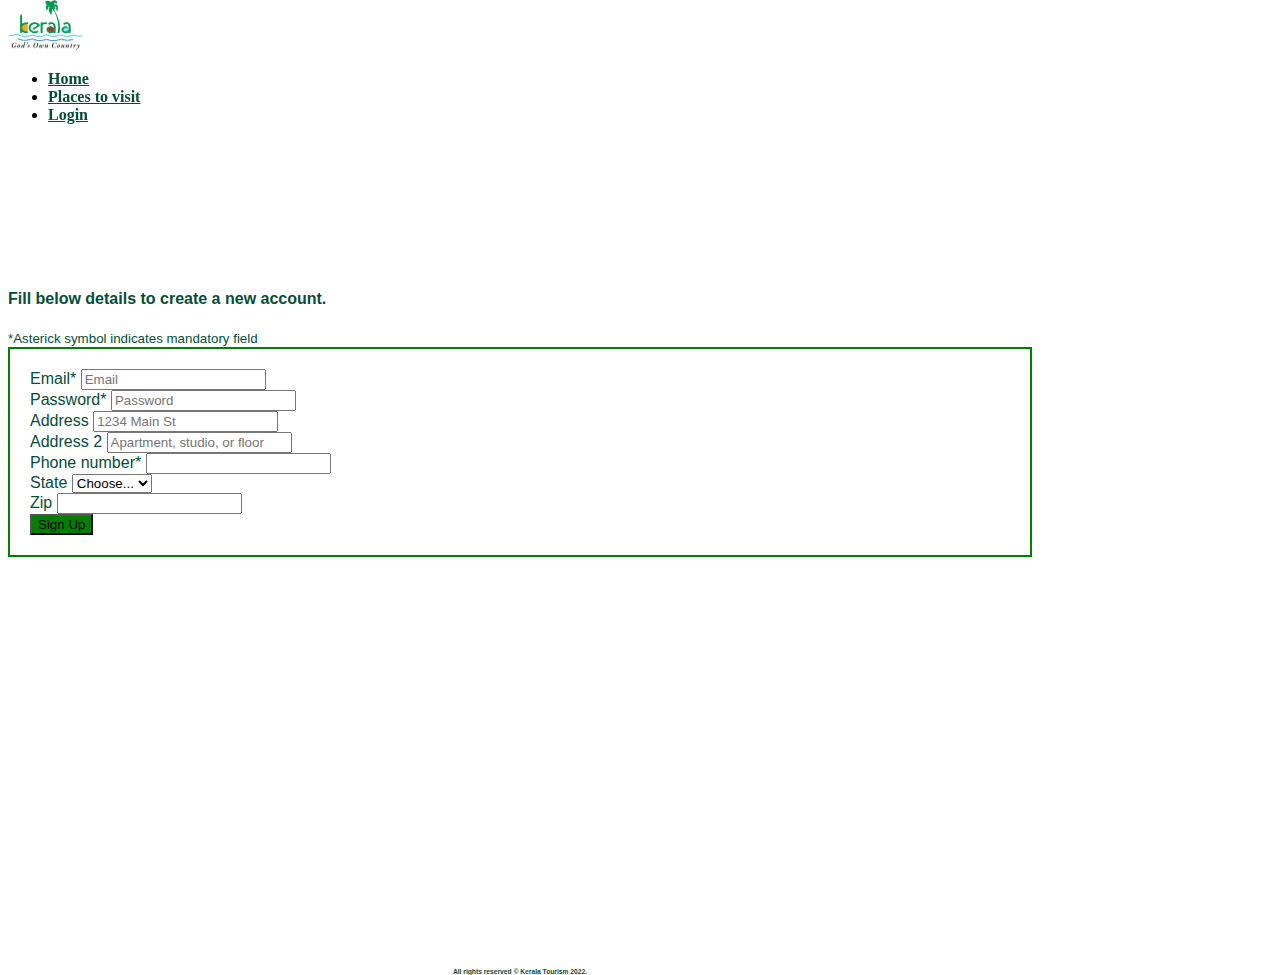
<file: signup.html>
<!DOCTYPE html>
<html lang="en">
<head>
    <meta charset="UTF-8">
    <meta http-equiv="X-UA-Compatible" content="IE=edge">
    <meta name="viewport" content="width=device-width, initial-scale=1.0">
    <title>Sign-up</title>
    <link rel="stylesheet" href="./css/login.css">
    <link rel="stylesheet" href="https://cdn.jsdelivr.net/npm/bootstrap@4.6.1/dist/css/bootstrap.min.css" integrity="sha384-zCbKRCUGaJDkqS1kPbPd7TveP5iyJE0EjAuZQTgFLD2ylzuqKfdKlfG/eSrtxUkn" crossorigin="anonymous">
    <script src="https://cdn.jsdelivr.net/npm/jquery@3.5.1/dist/jquery.slim.min.js" integrity="sha384-DfXdz2htPH0lsSSs5nCTpuj/zy4C+OGpamoFVy38MVBnE+IbbVYUew+OrCXaRkfj" crossorigin="anonymous"></script>
    <script src="https://cdn.jsdelivr.net/npm/popper.js@1.16.1/dist/umd/popper.min.js" integrity="sha384-9/reFTGAW83EW2RDu2S0VKaIzap3H66lZH81PoYlFhbGU+6BZp6G7niu735Sk7lN" crossorigin="anonymous"></script>
    <script src="https://cdn.jsdelivr.net/npm/bootstrap@4.6.1/dist/js/bootstrap.min.js" integrity="sha384-VHvPCCyXqtD5DqJeNxl2dtTyhF78xXNXdkwX1CZeRusQfRKp+tA7hAShOK/B/fQ2" crossorigin="anonymous"></script>
    <script src="./scripts/script.js" defer></script>

</head>
<body>
    <nav>
        <img src="./images/keralalogo.png" alt="logo" height="50px" width="75px">

        <ul class="nav justify-content-end">
          <li class="nav-item">
            <a class="nav-link active" href="./index.html">Home</a>
          </li>
          <li class="nav-item">
            <a class="nav-link" href="./district.html">Places to visit</a>
          </li>
          <li class="nav-item">
            <a class="nav-link" href="./login.html">Login</a>
          </li>
          <!-- <li class="nav-item">
            <a class="nav-link disabled" href="#">Disabled</a>
          </li> -->
        </ul>

      </nav>
    
    <div class="container">

          
        
        
        <main class="loginMain"> 
          <h4> Fill below details to create a new account. </h4>
          <small>*Asterick symbol indicates mandatory field</small>
              
            <form class="signupForm">
                <div class="form-row">
                  <div class="form-group col-md-6">
                    <label for="inputEmail4">Email*</label>
                    <input type="email" class="form-control" id="exampleInputEmail1" placeholder="Email">
                    <span id="emailHelp" ></span>
                  </div>
                  <div class="form-group col-md-6">
                    <label for="inputPassword4">Password*</label>
                    <input type="password" class="form-control" id="exampleInputPassword1" oninput="pwd_strength()" placeholder="Password">
                    <span id="pwdStrength"></span>
                    <span id="pwdHelp" ></span>
                  </div>
                </div>
                <div class="form-group">
                  <label for="inputAddress">Address</label>
                  <input type="text" class="form-control" id="inputAddress" placeholder="1234 Main St">
                </div>
                <div class="form-group">
                  <label for="inputAddress2">Address 2</label>
                  <input type="text" class="form-control" id="inputAddress2" placeholder="Apartment, studio, or floor">
                </div>
                <div class="form-row">
                  <div class="form-group col-md-6">
                    <label for="inputCity">Phone number*</label>
                    <input type="text" class="form-control" id="inputPhne">
                    <span id="kt_phnspan"></span>
                  </div>
                  <div class="form-group col-md-4">
                    <label for="inputState">State</label>
                    <select id="inputState" class="form-control">
                      <option selected>Choose...</option>
                      <option>...</option>
                    </select>
                  </div>
                  <div class="form-group col-md-2">
                    <label for="inputZip">Zip</label>
                    <input type="text" class="form-control" id="inputZip">
                  </div>
                </div>
                <!-- <div class="form-group">
                  <div class="form-check">
                    <input class="form-check-input" type="checkbox" id="gridCheck">
                    <label class="form-check-label" for="gridCheck">
                      Check me out
                    </label>
                  </div>
                </div> -->
                <button type="button" onclick="validate(); pwd_validate(); phone_validate()" class="btn btn-primary" style="background-color: green;">Sign Up</button>
              </form>
    
        </main>
        <footer>
            <h6>All rights reserved © Kerala Tourism 2022. </h6>
          </footer>  
        
</body>
</html>
</file>
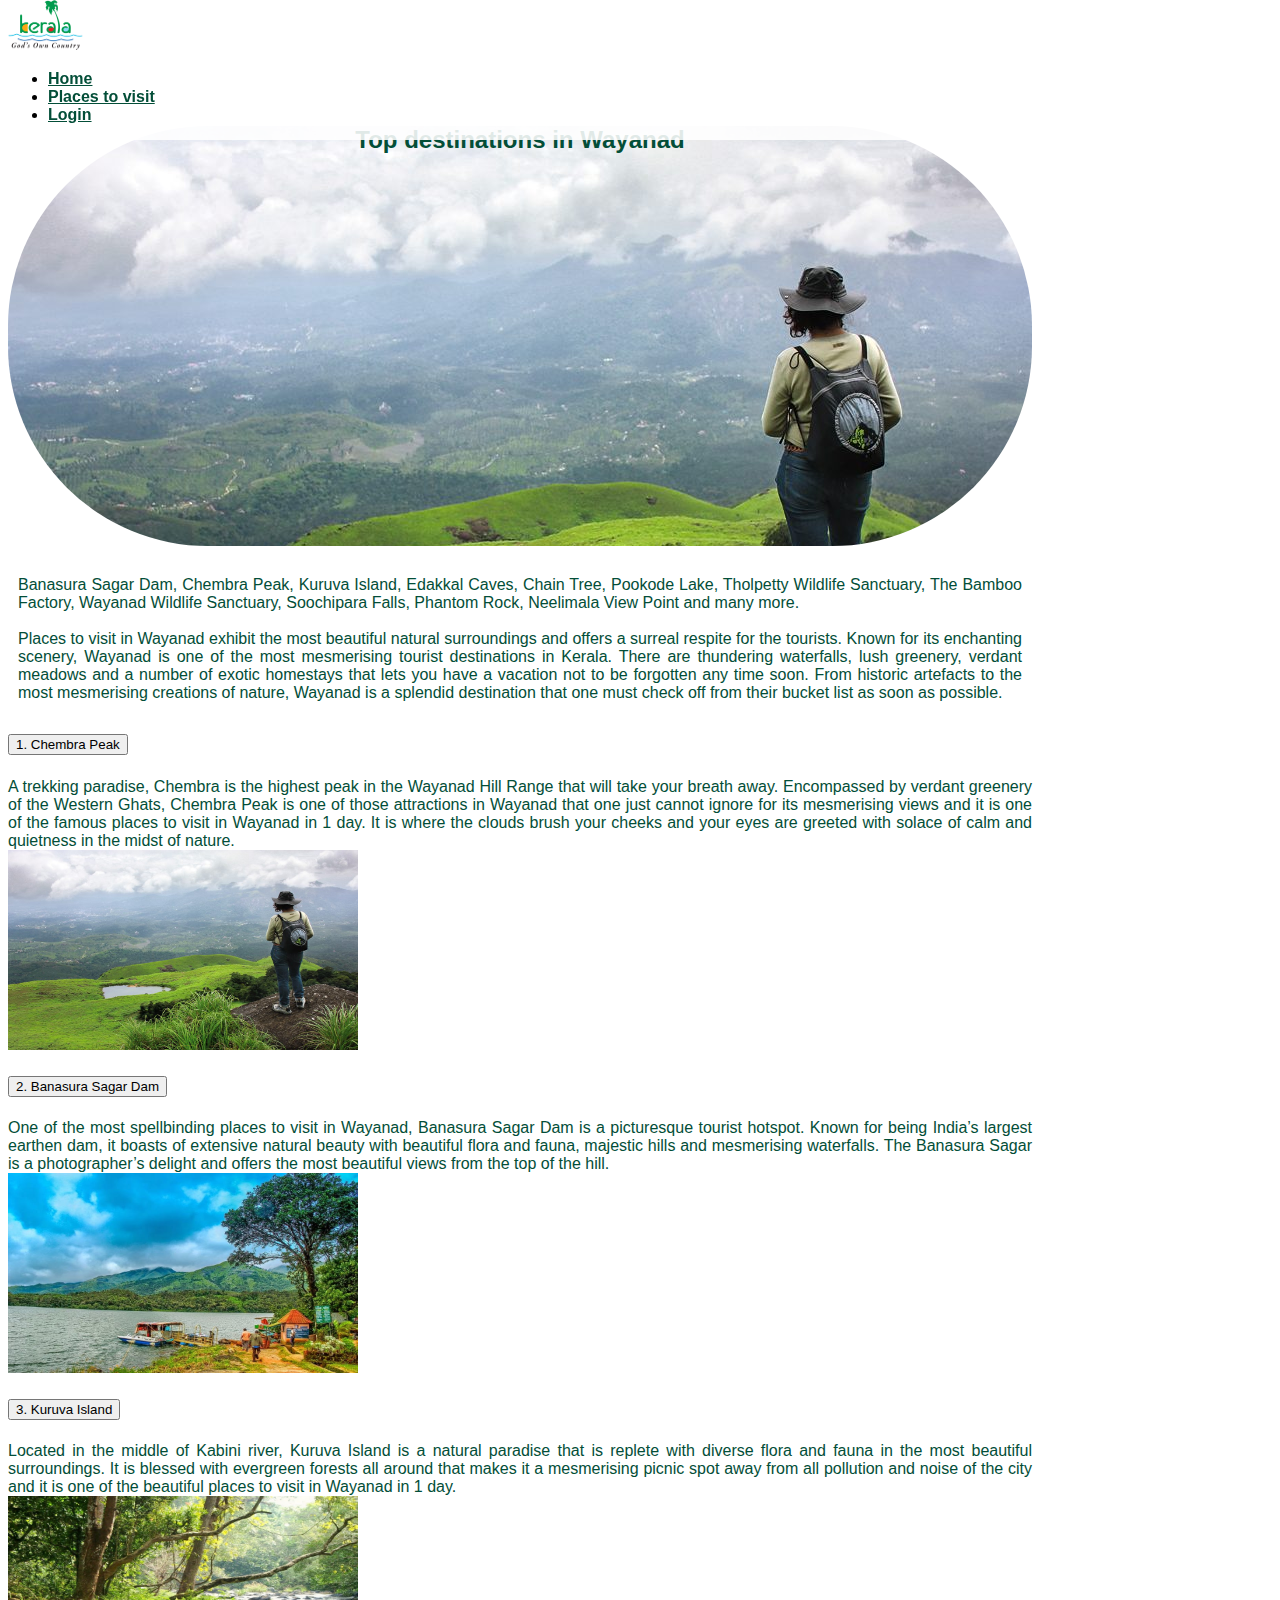
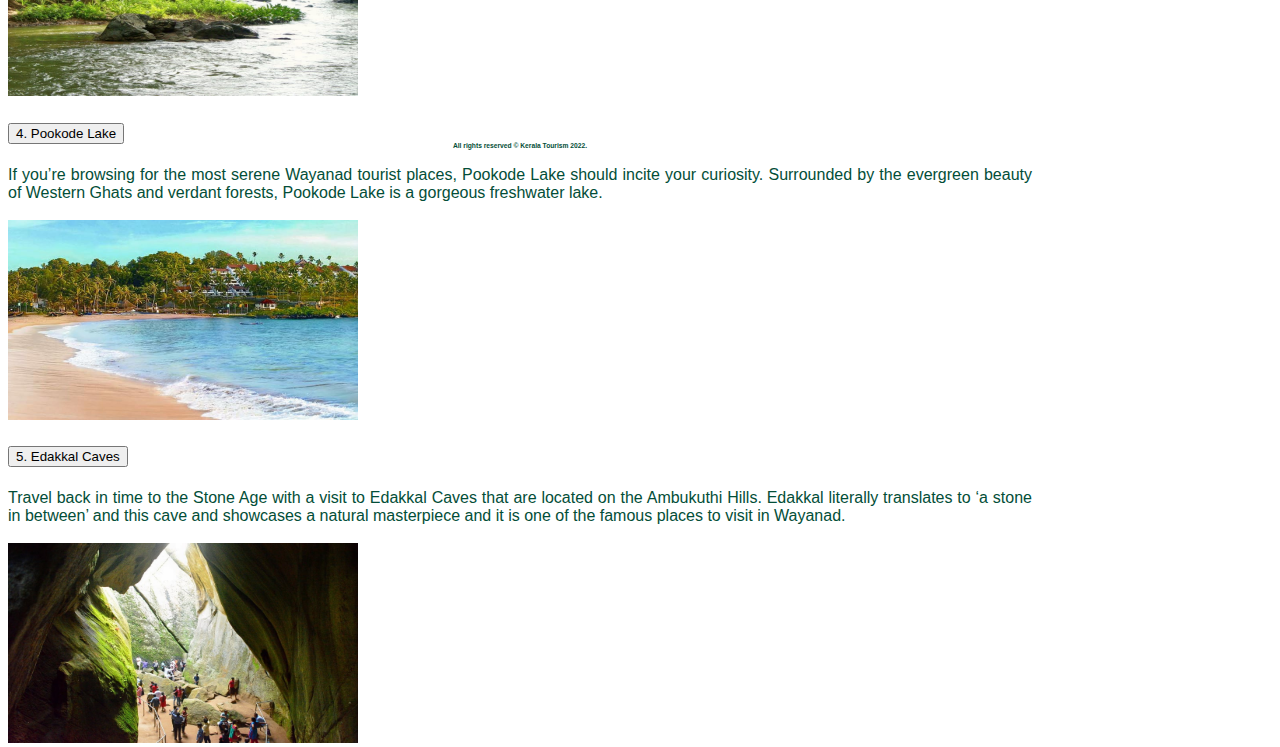
<file: wayanad.html>
<!DOCTYPE html>
<html lang="en">
<head>
    <meta charset="UTF-8">
    <meta http-equiv="X-UA-Compatible" content="IE=edge">
    <meta name="viewport" content="width=device-width, initial-scale=1.0">
    <title>Kannur</title>
    <link rel="stylesheet" href="./css/dis_wise.css">
    <link rel="stylesheet" href="https://cdn.jsdelivr.net/npm/bootstrap@4.6.1/dist/css/bootstrap.min.css" integrity="sha384-zCbKRCUGaJDkqS1kPbPd7TveP5iyJE0EjAuZQTgFLD2ylzuqKfdKlfG/eSrtxUkn" crossorigin="anonymous">
    <script src="https://cdn.jsdelivr.net/npm/jquery@3.5.1/dist/jquery.slim.min.js" integrity="sha384-DfXdz2htPH0lsSSs5nCTpuj/zy4C+OGpamoFVy38MVBnE+IbbVYUew+OrCXaRkfj" crossorigin="anonymous"></script>
    <script src="https://cdn.jsdelivr.net/npm/popper.js@1.16.1/dist/umd/popper.min.js" integrity="sha384-9/reFTGAW83EW2RDu2S0VKaIzap3H66lZH81PoYlFhbGU+6BZp6G7niu735Sk7lN" crossorigin="anonymous"></script>
    <script src="https://cdn.jsdelivr.net/npm/bootstrap@4.6.1/dist/js/bootstrap.min.js" integrity="sha384-VHvPCCyXqtD5DqJeNxl2dtTyhF78xXNXdkwX1CZeRusQfRKp+tA7hAShOK/B/fQ2" crossorigin="anonymous"></script>

</head>
<body>



        <nav>
          <img src="./images/keralalogo.png" alt="logo" height="50px" width="75px">

          <ul class="nav justify-content-end">
            <li class="nav-item">
              <a class="nav-link active" href="./index.html">Home</a>
            </li>
            <li class="nav-item">
              <a class="nav-link" href="./district.html">Places to visit</a>
            </li>
            <li class="nav-item">
              <a class="nav-link" href="./login.html">Login</a>
            </li>
            <!-- <li class="nav-item">
              <a class="nav-link disabled" href="#">Disabled</a>
            </li> -->
          </ul>

        </nav>
        <div class="container">
        
        
            <!-- <header>
                    <img src="./images/keralalogo.png" alt="logo" height="50px" width="75px">
        
            </header> -->
           
        
            <main class="contentmain">
                <h2 class="wayanad">Top destinations in Wayanad</h2>
                <p> Banasura Sagar Dam, Chembra Peak, Kuruva Island, Edakkal Caves, Chain Tree, Pookode Lake, Tholpetty Wildlife Sanctuary, The Bamboo Factory, Wayanad Wildlife Sanctuary, Soochipara Falls, Phantom Rock, Neelimala View Point and many more.
                  <br>
                  <br>
                  Places to visit in Wayanad exhibit the most beautiful natural surroundings and offers a surreal respite for the tourists. Known for its enchanting scenery, Wayanad is one of the most mesmerising tourist destinations in Kerala. There are thundering waterfalls, lush greenery, verdant meadows and a number of exotic homestays that lets you have a vacation not to be forgotten any time soon. From historic artefacts to the most mesmerising creations of nature, Wayanad is a splendid destination that one must check off from their bucket list as soon as possible. 
                </p>

                <div class="accordion" id="accordionExample">
                    <div class="card">
                      <div class="card-header" id="headingOne">
                        <h5 class="mb-0">
                          <button class="btn btn-link" type="button" data-toggle="collapse" data-target="#collapseOne" aria-expanded="true" aria-controls="collapseOne">
                            1. Chembra Peak
                          </button>
                        </h5>
                      </div>
                  
                      <div id="collapseOne" class="collapse show" aria-labelledby="headingOne" data-parent="#accordionExample">
                        <div class="card-body">
                          A trekking paradise, Chembra is the highest peak in the Wayanad Hill Range that will take your breath away. Encompassed by verdant greenery of the Western Ghats, Chembra Peak is one of those attractions in Wayanad that one just cannot ignore for its mesmerising views and it is one of the famous places to visit in Wayanad in 1 day. It is where the clouds brush your cheeks and your eyes are greeted with solace of calm and quietness in the midst of nature.<br>
                          <img src="./images/wayanad.jpeg" alt="bird" height="200px" width="350px">
                        </div>
                      </div>
                    </div>
                    <div class="card">
                      <div class="card-header" id="headingTwo">
                        <h5 class="mb-0">
                          <button class="btn btn-link collapsed" type="button" data-toggle="collapse" data-target="#collapseTwo" aria-expanded="false" aria-controls="collapseTwo">
                            2. Banasura Sagar Dam
                          </button>
                        </h5>
                        
                      </div>
                      <div id="collapseTwo" class="collapse" aria-labelledby="headingTwo" data-parent="#accordionExample">
                        <div class="card-body">
                          One of the most spellbinding places to visit in Wayanad, Banasura Sagar Dam is a picturesque tourist hotspot. Known for being India’s largest earthen dam, it boasts of extensive natural beauty with beautiful flora and fauna, majestic hills and mesmerising waterfalls. The Banasura Sagar is a photographer’s delight and offers the most beautiful views from the top of the hill.<br>
                          <img src="./images/bsd_wayanad.jpeg" alt="bird" height="200px" width="350px">

                        </div>
                      </div>
                    </div>
                    <div class="card">
                      <div class="card-header" id="headingThree">
                        <h5 class="mb-0">
                          <button class="btn btn-link collapsed" type="button" data-toggle="collapse" data-target="#collapseThree" aria-expanded="false" aria-controls="collapseThree">
                            3. Kuruva Island
                          </button>
                        </h5>
                      </div>
                      <div id="collapseThree" class="collapse" aria-labelledby="headingThree" data-parent="#accordionExample">
                        <div class="card-body">
                          Located in the middle of Kabini river, Kuruva Island is a natural paradise that is replete with diverse flora and fauna in the most beautiful surroundings. It is blessed with evergreen forests all around that makes it a mesmerising picnic spot away from all pollution and noise of the city and it is one of the beautiful places to visit in Wayanad in 1 day.

                        <br>
                          <img src="./images/kuruva_wayanad.jpeg" alt="bird" height="200px" width="350px">

                        </div>
                      </div>
                    </div>

                    <div class="card">
                        <div class="card-header" id="headingFour">
                          <h5 class="mb-0">
                            <button class="btn btn-link collapsed" type="button" data-toggle="collapse" data-target="#collapseFour" aria-expanded="false" aria-controls="collapseFour">
                              4. Pookode Lake
                            </button>
                          </h5>
                        </div>
                        <div id="collapseFour" class="collapse" aria-labelledby="headingFour" data-parent="#accordionExample">
                          <div class="card-body">
                            If you’re browsing for the most serene Wayanad tourist places, Pookode Lake should incite your curiosity. Surrounded by the evergreen beauty of Western Ghats and verdant forests, Pookode Lake is a gorgeous freshwater lake. <br>
                            <br>
                            <img src="./images/kasrbeach.jpeg" alt="bird" height="200px" width="350px">

                          </div>
                        </div>
                      </div>

                      <div class="card">
                        <div class="card-header" id="headingFive">
                          <h5 class="mb-0">
                            <button class="btn btn-link collapsed" type="button" data-toggle="collapse" data-target="#collapseFive" aria-expanded="false" aria-controls="collapseFive">
                              5. Edakkal Caves
                            </button>
                          </h5>
                        </div>
                        <div id="collapseFive" class="collapse" aria-labelledby="headingFive" data-parent="#accordionExample">
                          <div class="card-body">
                            Travel back in time to the Stone Age with a visit to Edakkal Caves that are located on the Ambukuthi Hills. Edakkal literally translates to ‘a stone in between’ and this cave and showcases a natural masterpiece and it is one of the famous places to visit in Wayanad. <br>
                    
                            <br>
                            <img src="./images/edakkal_caves.jpeg" alt="bird" height="200px" width="350px">
                          </div>
                        </div>
                      </div>
                  </div>
                  
                  
                <!-- <ol>
                    <li>
                        St. Angelo Fort
                    </li>
                    <li>
                        Muzhappilangad Beach
                    </li>
                    <li>
                        Palakkayam Thattu
                    </li>
                    <li>
                        Paithalmala
                    </li>
                    <li>
                        Madayipara
                    </li>
                </ol> -->
                

            </main>
        
            <footer>
                <h6>All rights reserved © Kerala Tourism 2022. </h6>
            </footer>
        
        </div>


</body>
</html>
</file>
<file: css/main_dis.css>
.container{
    margin-left: auto;
    margin-right: auto;
    color: rgb(3, 78, 56);
    font-family: 'Gill Sans', 'Gill Sans MT', Calibri, 'Trebuchet MS', sans-serif;

    
}


/* 
header {
background-color: blue;
height: 50px;
width: 1024px;
text-align: left;

} */

nav { 
top: 0%;
background-color: rgba(255, 255, 255, 0.877);
/* height: 100px; */
width: 100%;
position: fixed;
z-index: 99999;
}

.nav-link {
/* background-color: rgba(255, 255, 255, 0.349); */
color: rgb(3, 78, 56);
font-family: 'Gill Sans', 'Gill Sans MT', Calibri, 'Trebuchet MS', sans-serif;
font-weight: bold;
border-radius: 100px;
}

.card a {
    color: inherit;
    text-decoration: none !important;
    
    }
    .card a:hover {
        color: black;
        text-decoration: none !important;
        
        }

h2 {

background-color: rgb(8, 100, 69);
background-image: url(../images/munnar-1.png);
color: rgb(3, 78, 56);
font-weight: bolder;
border-radius: 200px;
font-family: 'Gill Sans', 'Gill Sans MT', Calibri, 'Trebuchet MS', sans-serif;
text-align: center;
height: 420px;
background-size:auto;    
background-repeat: no-repeat    ;
}

p {
padding: 10px;
text-align: justify;
font-family: 'Gill Sans', 'Gill Sans MT', Calibri, 'Trebuchet MS', sans-serif;

}
.card-body {
text-align: justify;

}

/* .contentmain {
margin-top: 50%;
} */
main{
/* background-color: pink; */
height: 3000px;
width: 1024px;
margin-top: 10%;
text-decoration: none;
}


.card-img-top {
    
    background-color: black;
    height: 200px;
    width: 200px;

}

footer {
/* background-color: rgb(8, 100, 69); */
height: 10px;
width: 1024px;
text-align: center;
font-size: x-small;
font-family: 'Gill Sans', 'Gill Sans MT', Calibri, 'Trebuchet MS', sans-serif;
}
</file>
<file: css/dis_wise.css>
.container{
        margin-left: auto;
        margin-right: auto;
        color: rgb(3, 78, 56);
        font-family: 'Gill Sans', 'Gill Sans MT', Calibri, 'Trebuchet MS', sans-serif;

        
}


/* 
header {
    background-color: blue;
    height: 50px;
    width: 1024px;
    text-align: left;

} */

nav { 
    top: 0%;
    background-color: rgba(255, 255, 255, 0.877);
     width: 100%;
    position: fixed;
    z-index: 99999;
   }

.nav-link {
    /* background-color: rgba(255, 255, 255, 0.349); */
    color: rgb(3, 78, 56);
    font-family: 'Gill Sans', 'Gill Sans MT', Calibri, 'Trebuchet MS', sans-serif;
    font-weight: bold;
    border-radius: 100px;

}

.kannur {

    background-color: rgb(8, 100, 69);
    background-image: url(../images/kannur_theyyam.jpeg);
    color: white;
    border-radius: 200px;
    font-family: 'Gill Sans', 'Gill Sans MT', Calibri, 'Trebuchet MS', sans-serif;
    text-align: center;
    height: 420px;
    background-size:auto;    
    background-repeat: no-repeat    ;
}

.kasargod {

    background-image: url(../images/kasargod.jpeg);
    color: white;
    border-radius: 200px;
    font-family: 'Gill Sans', 'Gill Sans MT', Calibri, 'Trebuchet MS', sans-serif;
    text-align: center;
    height: 420px;
    background-size:cover;    
    background-repeat: no-repeat    ;
}

.wayanad {

    background-image: url(../images/wayanad.jpeg);
    color: rgb(3, 78, 56);
    border-radius: 200px;
    font-family: 'Gill Sans', 'Gill Sans MT', Calibri, 'Trebuchet MS', sans-serif;
    text-align: center;
    height: 420px;
    background-size:cover;    
    background-repeat: no-repeat    ;
    
}
.kozhikode {

    background-image: url(../images/beach_kozhikode.jpeg);
    color: rgb(3, 78, 56);
    border-radius: 200px;
    font-family: 'Gill Sans', 'Gill Sans MT', Calibri, 'Trebuchet MS', sans-serif;
    text-align: center;
    height: 420px;
    background-size:cover;    
    background-repeat: no-repeat    ;
     
}
.malapuram {

    background-image: url(../images/malapuram.jpeg);
    color: rgb(3, 78, 56);
    border-radius: 200px;
    font-family: 'Gill Sans', 'Gill Sans MT', Calibri, 'Trebuchet MS', sans-serif;
    text-align: center;
    height: 420px;
    background-size:cover;    
    background-repeat: no-repeat    ;
     
}


p {
    padding: 10px;
    text-align: justify;
    font-family: 'Gill Sans', 'Gill Sans MT', Calibri, 'Trebuchet MS', sans-serif;

}
.card-body {
    text-align: justify;

}

/* .contentmain {
    margin-top: 50%;
} */
main{
    /* background-color: pink; */
    height: 1600px;
    width: 1024px;
    margin-top: 10%;
}

.mb-0 {
    color: rgb(3, 78, 56);
    text-decoration: none;

}

footer {
    /* background-color: rgb(8, 100, 69); */
    height: 10px;
    width: 1024px;
    text-align: center;
    font-size: x-small;
    font-family: 'Gill Sans', 'Gill Sans MT', Calibri, 'Trebuchet MS', sans-serif;
}
</file>
<file: css/login.css>
.container{
    margin-left: auto;
    margin-right: auto;
    color: rgb(3, 78, 56);
    font-family: 'Gill Sans', 'Gill Sans MT', Calibri, 'Trebuchet MS', sans-serif;

    
}


/* 
header {
background-color: blue;
height: 50px;
width: 1024px;
text-align: left;

} */

nav { 
top: 0%;
background-color: rgba(255, 255, 255, 0.877);
width: 100%;
position: fixed;
z-index: 99999;

}

.nav-link {
/* background-color: rgba(255, 255, 255, 0.349); */
color: rgb(3, 78, 56);
font-weight: bold;
border-radius: 100px;
}

.loginMain {
margin-top: 20%;
height: 700px;
width: 1024px;
float: left;
font-family: 'Gill Sans', 'Gill Sans MT', Calibri, 'Trebuchet MS', sans-serif;


}

p {
    font-size: xx-large;
    text-shadow: 10px;
    text-align: justify;
    position: absolute;
    /* margin-left: 100px; */
  
}

.formlayout {

    width: 400px;
    float: right;
    position: relative;
    border-left: 1px solid green;
    box-shadow: inset;
    padding: 50px
}

.login-misc{
    padding-top: 10px;
}

.signupForm {
    
    border: 2px solid green;
    padding: 20px;
}

.low {

    color: red;
    font-size: x-small;
    font-weight: bold;
    font-family: 'Gill Sans', 'Gill Sans MT', Calibri, 'Trebuchet MS', sans-serif;


}
.middle {
    color: orange;
    font-size: x-small;
    font-weight: bold;
    font-family: 'Gill Sans', 'Gill Sans MT', Calibri, 'Trebuchet MS', sans-serif;

}
.high {

        color: green;
        font-size: x-small;
        font-weight: bold;
        font-family: 'Gill Sans', 'Gill Sans MT', Calibri, 'Trebuchet MS', sans-serif;
}


footer {
    /* background-color: rgb(8, 100, 69); */
    height: 100px;
    width: 1024px;
    text-align: center;
    font-size: x-small;
    font-family: 'Gill Sans', 'Gill Sans MT', Calibri, 'Trebuchet MS', sans-serif;
    }
</file>
